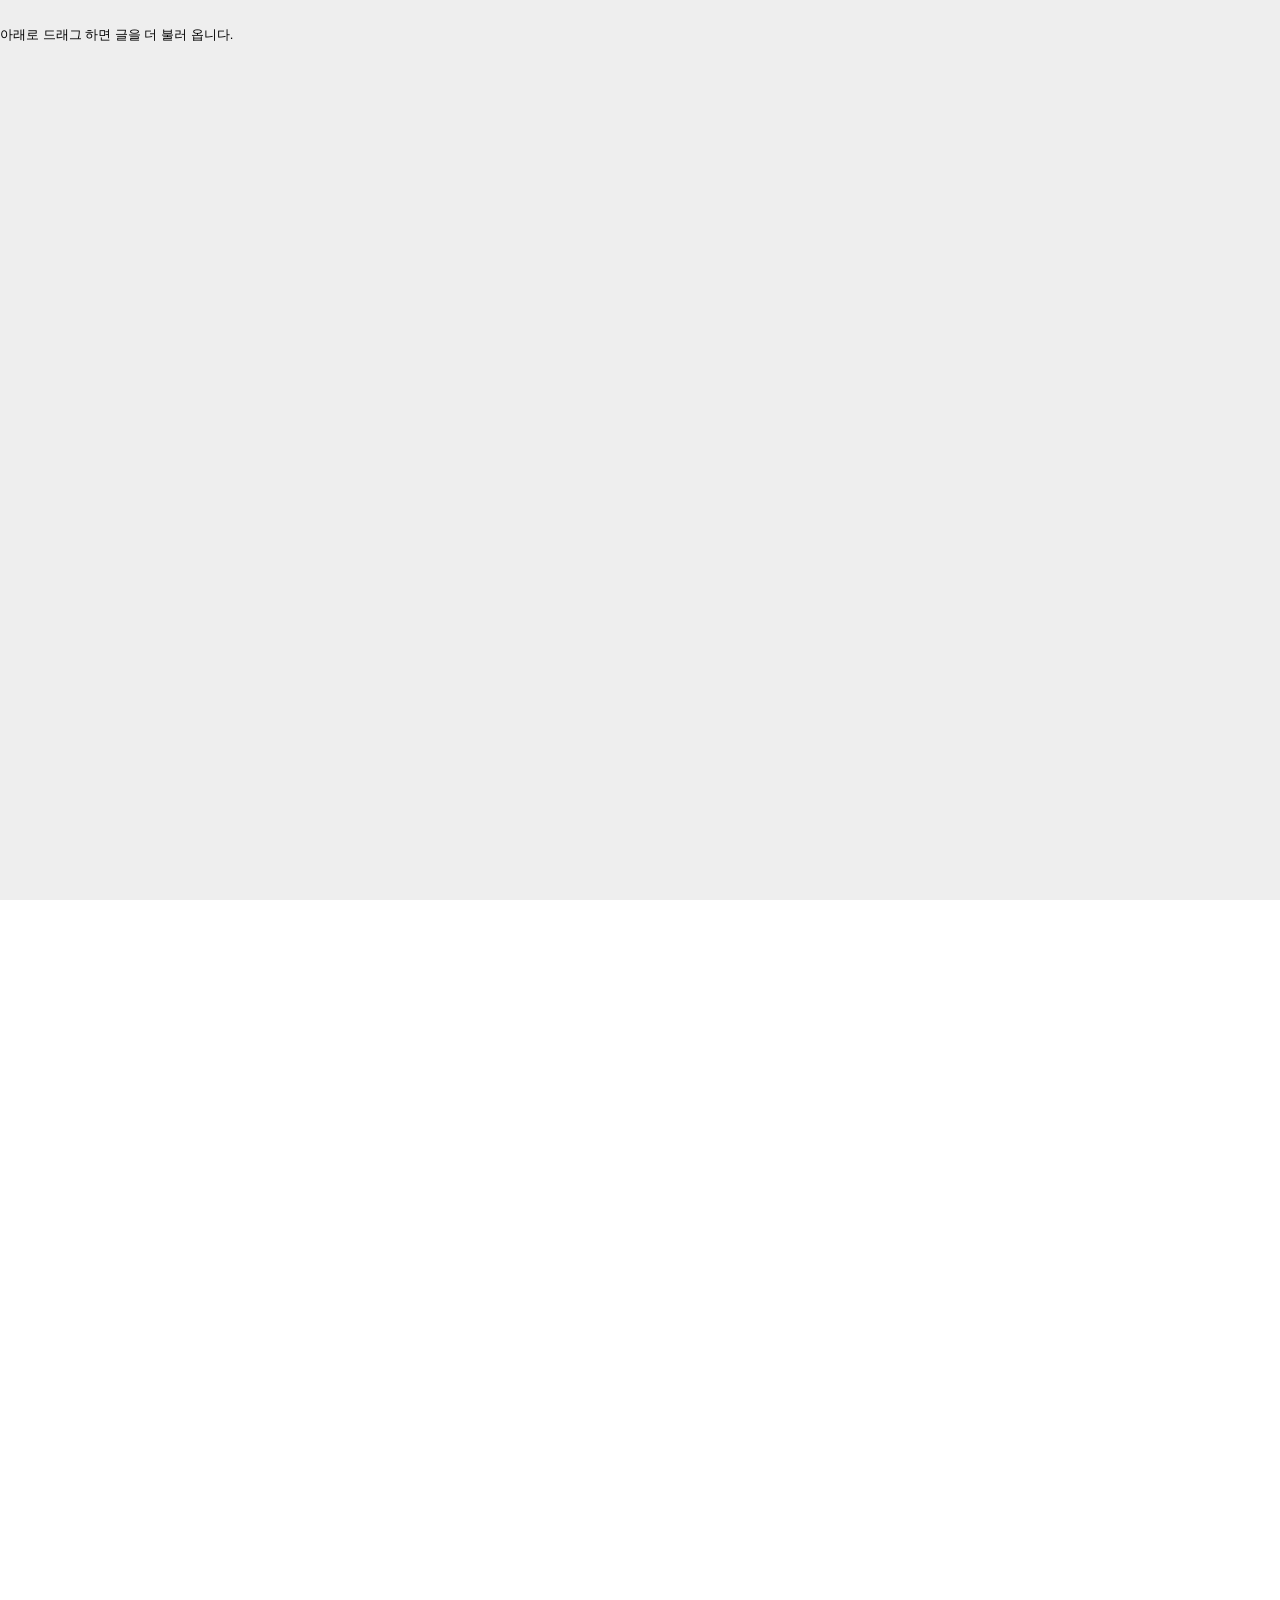
<file: SNS/assets/www/index.html>
<!DOCTYPE html>
<html>
<head>
    <meta http-equiv="Content-Type" content="text/html; charset=utf-8">
    <meta name="viewport" content="width=device-width; initial-scale=1.0; maximum-scale=1.0; minimum-scale=1.0; user-scalable=0;" />
    <link rel="stylesheet" href="./lib/touch/resources/css/sencha-touch.css" type="text/css">      
    <title>List</title>
    <script type="text/javascript" src="./newsfeed/jquery-1.8.3.min.js" charset="utf-8"></script>
	<script type="text/javascript" src="./newsfeed/jquery-2.1.1.min.js" charset="utf-8"></script>
	<script type="text/javascript" src="./newsfeed/jquery-1.10.2.js" charset="utf-8"></script>
    <script type="text/javascript" src="./lib/touch/sencha-touch.js" charset="utf-8"></script>
    <script type="text/javascript" src="./newsfeed/ajax1.js" charset="utf-8"></script>
    <script type="text/javascript" src="./newsfeed/index.js" charset="utf-8"></script>
    <script type="text/javascript" src="common.js" charset="utf-8"></script>
    <script type="text/javascript" src="hybrid.js" charset="utf-8"></script>
    <style type="text/css">
    .btn-custom {
	background-color: hsl(0, 100%, 82%) !important;
	width: 300px;
	height: 50px background-repeat: repeat-x;
	filter: progid:DXImageTransform.Microsoft.gradient(startColorstr="#fecccc",
		endColorstr="#fea3a3");
	background-image: -khtml-gradient(linear, left top, left bottom, from(#fecccc),
		to(#fea3a3));
	background-image: -moz-linear-gradient(top, #fecccc, #fea3a3);
	background-image: -ms-linear-gradient(top, #fecccc, #fea3a3);
	background-image: -webkit-gradient(linear, left top, left bottom, color-stop(0%, #fecccc),
		color-stop(100%, #fea3a3));
	background-image: -webkit-linear-gradient(top, #fecccc, #fea3a3);
	background-image: -o-linear-gradient(top, #fecccc, #fea3a3);
	background-image: linear-gradient(#fecccc, #fea3a3);
	border-color: #fea3a3 #fea3a3 hsl(0, 100%, 80%);
	color: #333 !important;
	text-shadow: 0 1px 1px rgba(255, 255, 255, 0.13);
	-webkit-font-smoothing: antialiased;
	border-radius: 0.5em;
}
    
    </style>


</head>

<body>
<iframe name="junsong" width="0" height="0" src="http://54.178.192.82/homepage/message/dummy.html"></iframe>
<iframe name="sakje" width="0" height="0" src="http://54.178.192.82/homepage/message/dummy.html"></iframe>
<form action="http://54.178.192.82/homepage/REPLYDELETE.board" method="post" name="Raction" target="sakje">
	<input type="hidden" name="action" value="/REPLYDELETE.board" />
	<input type="hidden" name="no" />
</form>
</body>
</html>
</file>
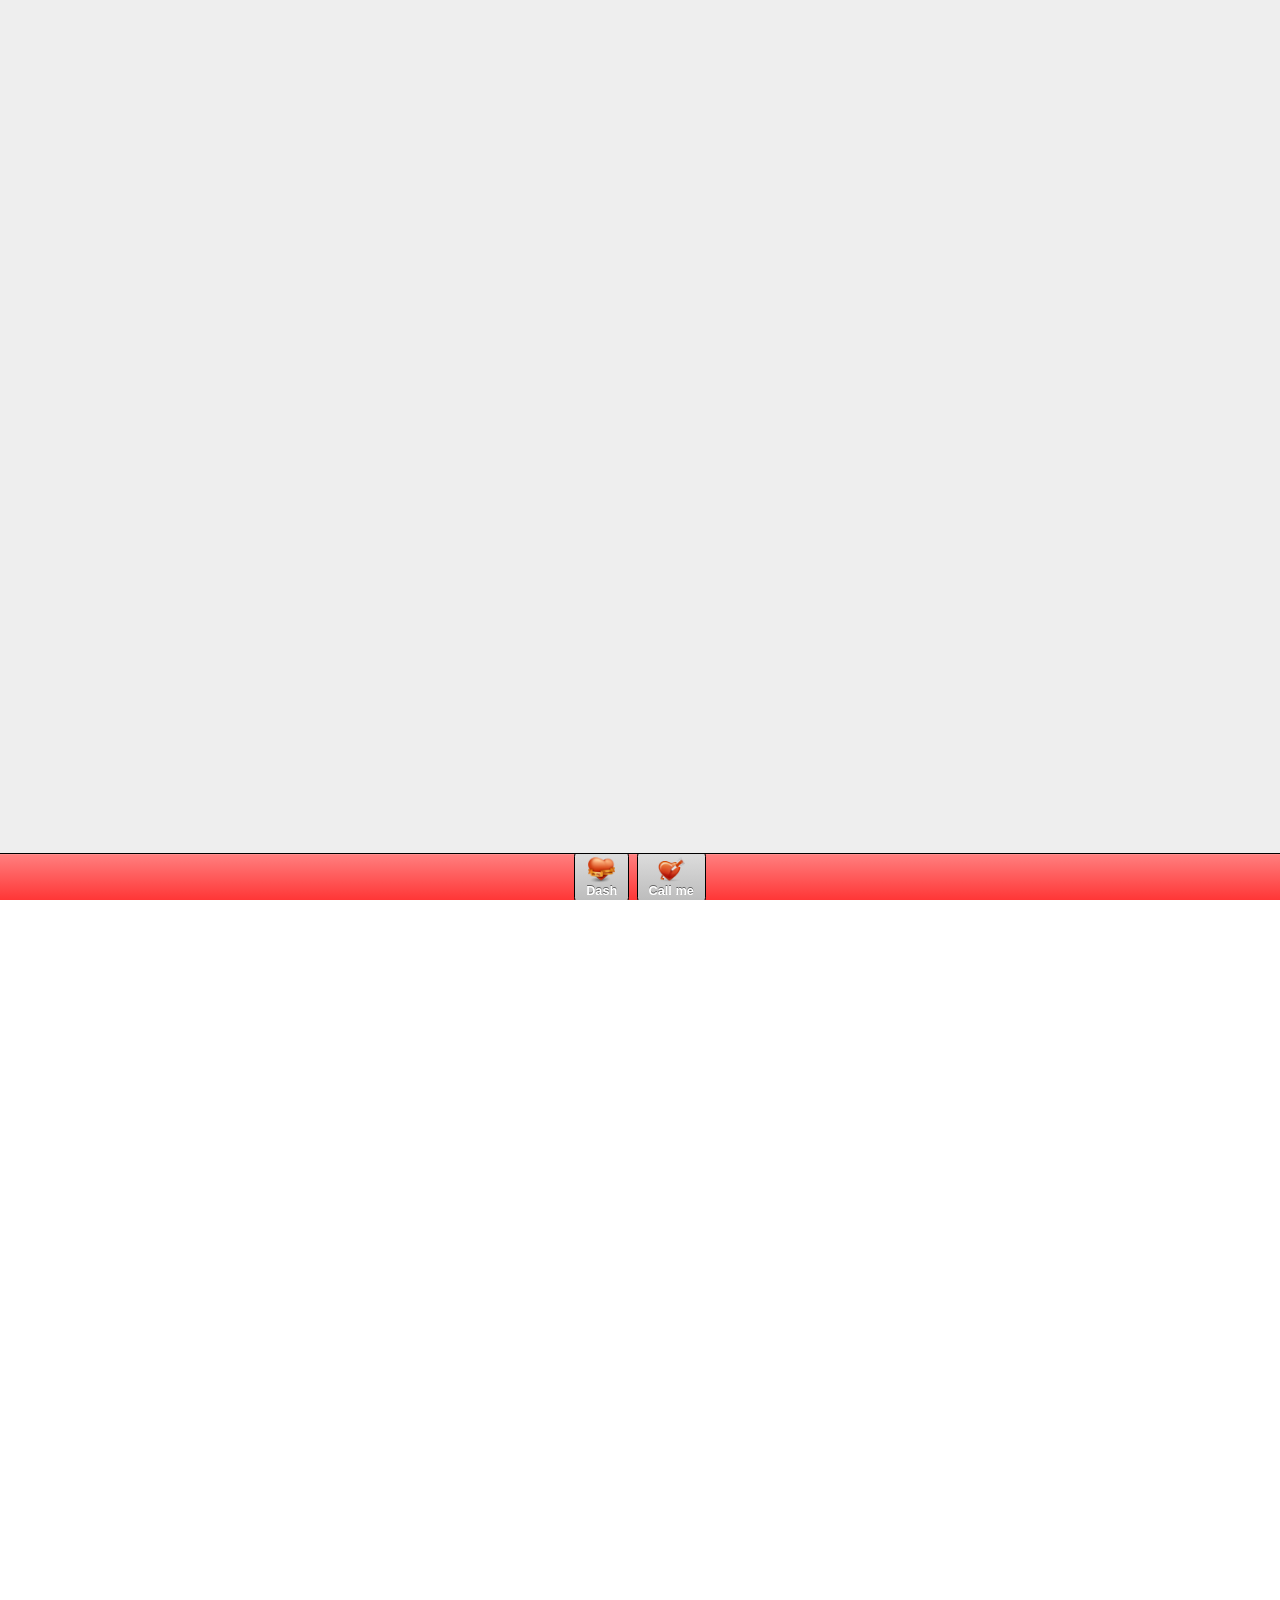
<file: SNS/assets/www/somensome.html>
<!DOCTYPE html>
<html>
<head>
  <meta http-equiv="Content-Type" content="text/html; charset=utf-8" />
  <title>간단한 WEB PROJECT</title>
  <script type="text/javascript" src="http://apis.daum.net/maps/maps3.js?apikey=DAUM_MAPS_DEMO_APIKEY" charset="utf-8"></script> 
  <link rel="stylesheet" href="./lib/touch/resources/css/sencha-touch.css" type="text/css" />
  <script type="text/javascript" src="./lib/touch/sencha-touch-debug.js"></script>
  <script type="text/javascript" src="common.js"></script>
  <script type="text/javascript" src="./somensome/menu1.js"></script>
  <script type="text/javascript" src="./somensome/menu2.js"></script>
  <script type="text/javascript" src="./somensome/menu2_detail.js"></script>
  <script type="text/javascript" src="./somensome/panel_menu.js"></script>
  <script type="text/javascript" src="./somensome/index.js"></script>
  <script type="text/javascript" src="hybrid.js"></script>
</head>
<body>  
</body>
</html>
</file>
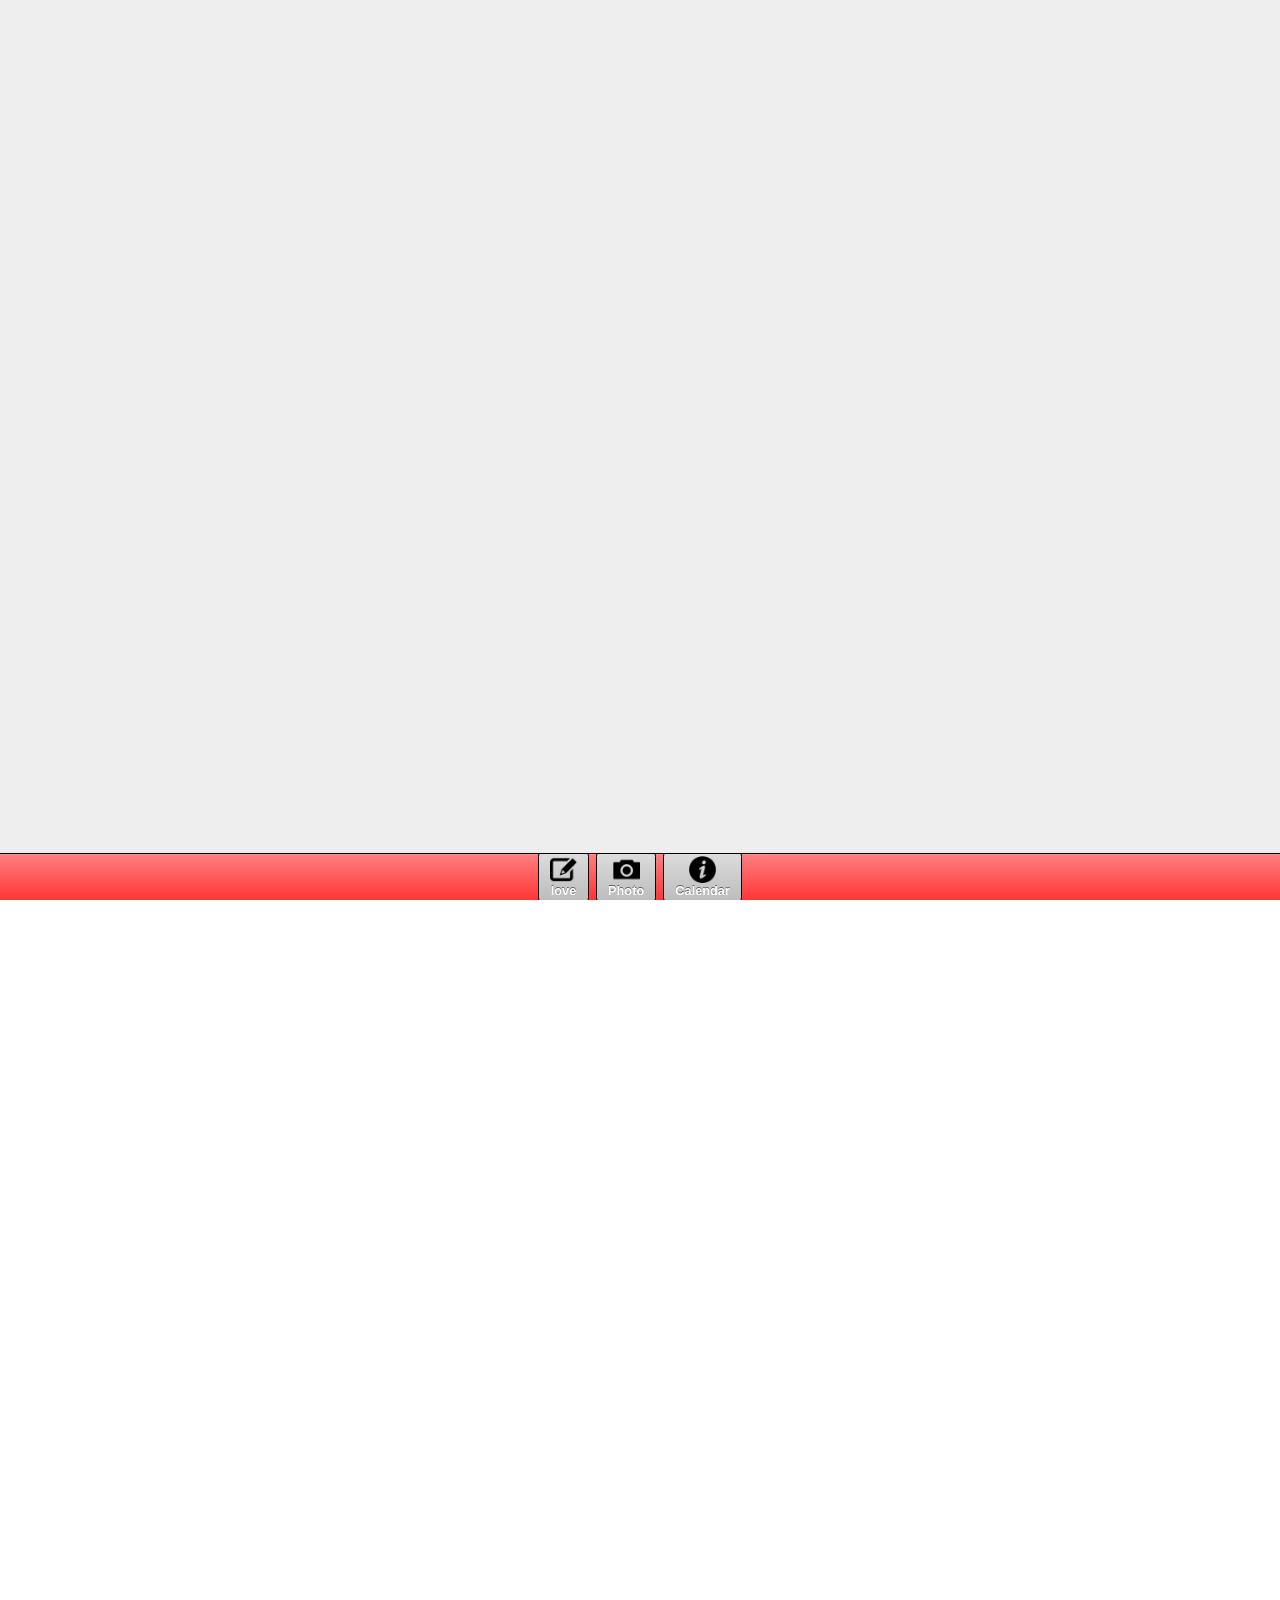
<file: SNS/assets/www/somensome2.html>
<!DOCTYPE html>
<html>
<head>
<meta http-equiv="Content-Type" content="text/html; charset=utf-8" />
<title>간단한 WEB PROJECT</title>
<script type="text/javascript" src="http://apis.daum.net/maps/maps3.js?apikey=DAUM_MAPS_DEMO_APIKEY" charset="utf-8"></script>
<link rel="stylesheet" href="./lib/touch/resources/css/sencha-touch.css" type="text/css" />
<script type="text/javascript" src="./lib/touch/sencha-touch-debug.js"></script>
<script type="text/javascript" src="./somensome2/menu1.js"></script>
<script type="text/javascript" src="./somensome2/menu2.js"></script>
<script type="text/javascript" src="./somensome2/menu3.js"></script>
<script type="text/javascript" src="./somensome2/panel_menu.js"></script>
<script type="text/javascript" src="common.js"></script>
<script type="text/javascript" src="./somensome2/index.js"></script>
<script type="text/javascript" src="hybrid.js"></script>
</head>
<body>
</body>
</html>
</file>
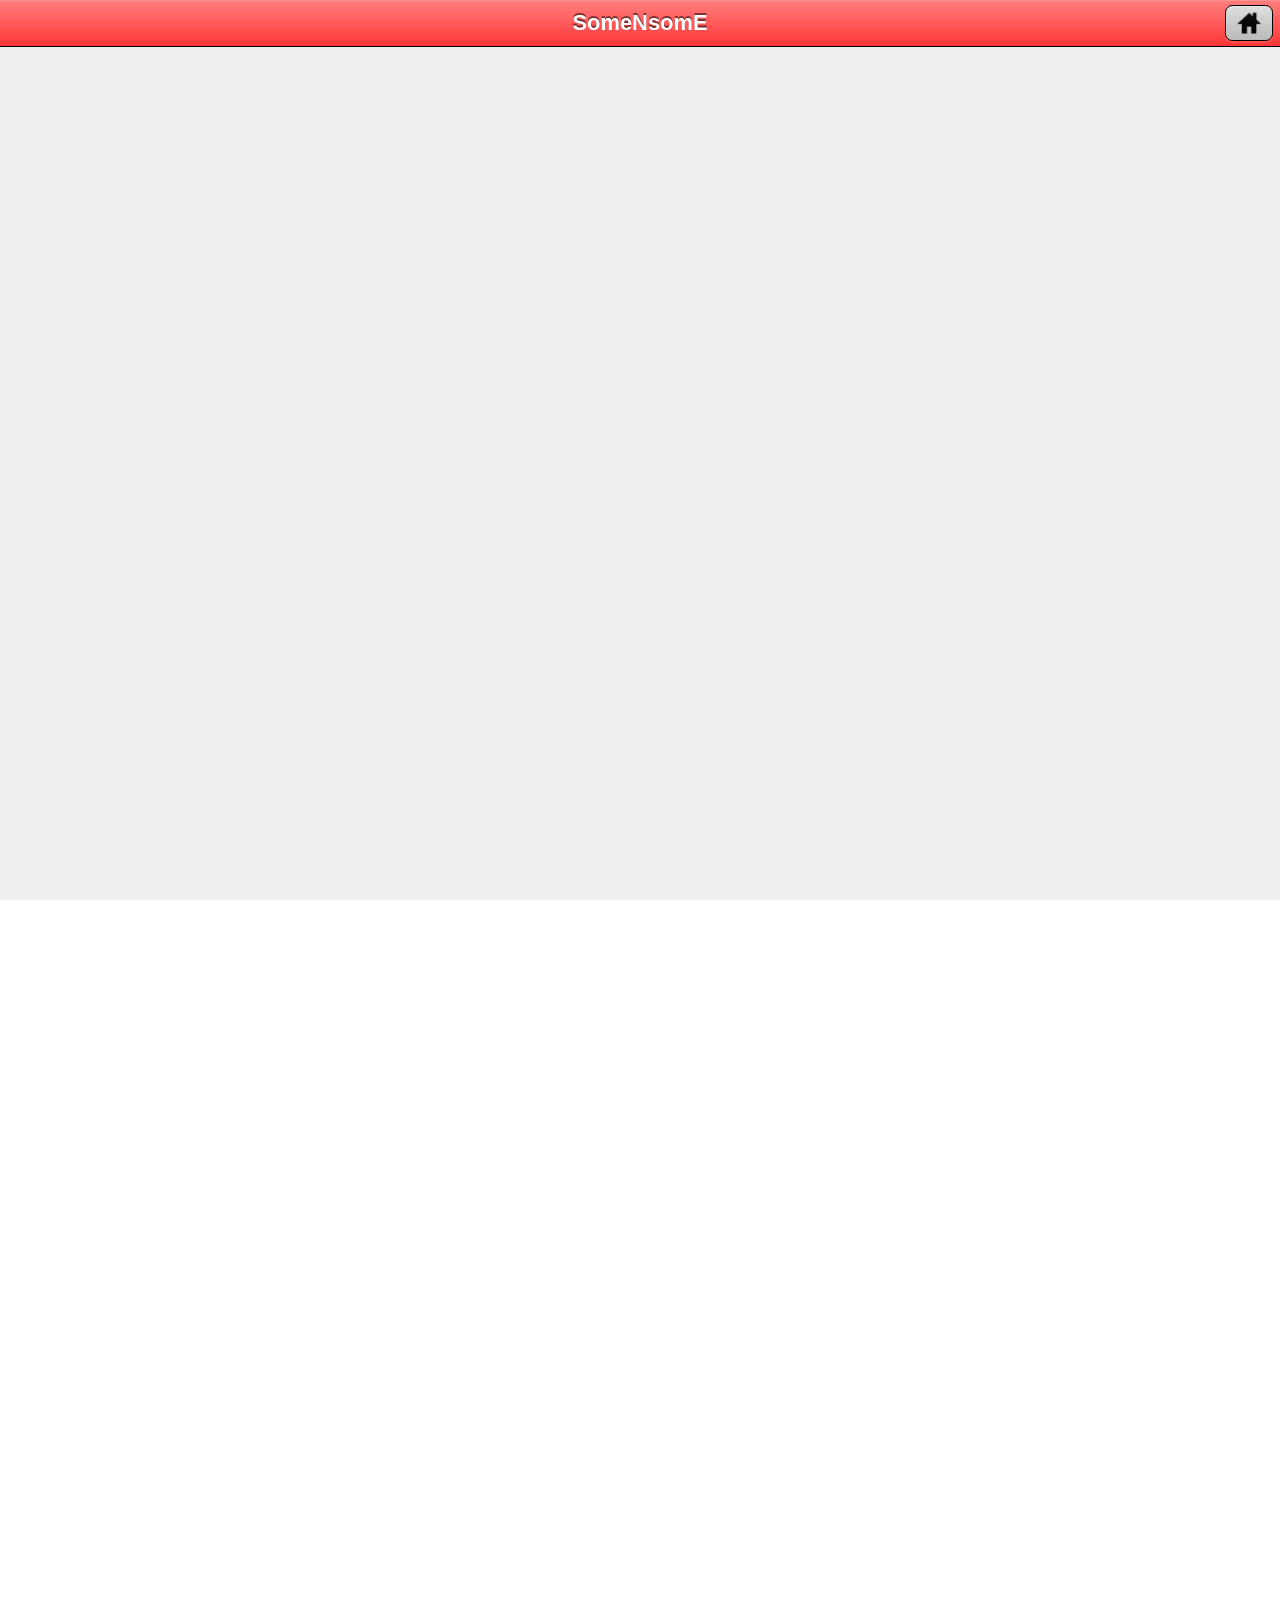
<file: SNS/assets/www/somensome2_1.html>
<!doctype html>
<html>
<head>
    <meta http-equiv="Content-Type" content="text/html; charset=utf-8">	
    <title>Sencha Gallery</title>
    
    <meta name="viewport" content="width=device-width, user-scalable=no, initial-scale=1.0; maximum-scale=1.0; user-scalable=0;" />
    <meta name="apple-mobile-web-app-capable" content="yes" />
    <link rel="apple-touch-icon" href="apple-touch-icon.png" />
    
    <link rel="stylesheet" href="lib/touch/resources/css/sencha-touch.css" type="text/css">
    <link rel="stylesheet" href="public/app.css" type="text/css">
</head>
<body>
    <script type="text/javascript" src="lib/touch/sencha-touch.js"></script>
    <script type="text/javascript" src="lib/touch/pkgs/platform/mvc.js"></script>
    
    <div id="sencha-app">
        <script type="text/javascript" src="app/routes.js"></script>
        <script type="text/javascript" src="app/app.js"></script>
        <!-- Place your view files here -->
        <div id="sencha-views">
            <script type="text/javascript" src="app/views/gallery/AlbumCarouselPanel.js"></script>
            <script type="text/javascript" src="app/views/gallery/AlbumViewPanel.js"></script>
            <script type="text/javascript" src="app/views/gallery/AlbumListPanel.js"></script>
            <script type="text/javascript" src="app/views/Viewport.js"></script>
        </div> 
        
        <!-- Place your model files here -->
        <div id="sencha-models">
            <script type="text/javascript" src="app/models/Image.js"></script>
            <script type="text/javascript" src="app/models/Album.js"></script>
        </div>
        
        <!-- Place your controller files here -->
        <div id="sencha-controllers">
            <script type="text/javascript" src="app/controllers/Album.js"></script>
        </div>
    </div>
</body>
</html>
</file>
<file: SNS/assets/www/lib/touch/resources/css/sencha-touch.css>
body,div,dl,dt,dd,ul,ol,li,h1,h2,h3,h4,h5,h6,pre,code,form,fieldset,legend,input,textarea,p,blockquote,th,td
	{
	margin: 0;
	padding: 0;
}

table {
	border-collapse: collapse;
	border-spacing: 0
}

fieldset,img {
	border: 0
}

address,caption,cite,code,dfn,em,strong,th,var {
	font-style: normal;
	font-weight: normal
}

li {
	list-style: none
}

caption,th {
	text-align: left
}

h1,h2,h3,h4,h5,h6 {
	font-size: 100%;
	font-weight: normal
}

q:before,q:after {
	content: ""
}

abbr,acronym {
	border: 0;
	font-variant: normal
}

sup {
	vertical-align: text-top
}

sub {
	vertical-align: text-bottom
}

input,textarea,select {
	font-family: inherit;
	font-size: inherit;
	font-weight: inherit
}

*:focus {
	outline: none
}

html,body {
	font-family: "Helvetica Neue", HelveticaNeue, "Helvetica-Neue",
		Helvetica, "BBAlpha Sans", sans-serif;
	font-weight: normal;
	position: relative
}

*,*:after,*:before {
	-webkit-box-sizing: border-box;
	box-sizing: border-box;
	-webkit-user-select: none;
	-webkit-text-size-adjust: none;
	-webkit-touch-callout: none;
	-webkit-tap-highlight-color: rgba(0, 0, 0, 0)
}

html,body,.x-body-stretcher {
	width: 100%;
	height: 100%
}

.x-ios.x-tablet .x-landscape * {
	-webkit-text-stroke: 1px transparent
}

body {
	font-size: 104%
}

body.x-ios {
	-webkit-backface-visibility: hidden
}

body.x-android.x-phone {
	font-size: 116%
}

body.x-ios.x-phone {
	font-size: 114%
}

body.x-desktop {
	font-size: 114%
}

input,textarea {
	-webkit-user-select: text
}



.you {color:#333333; font-size:12px; font-family:����,Dotum,AppleGothic,sans-serif,helvetica;}
.you .nick_area{float:left;border:1px solid #888;background:white;}
.you .memotext{float:left;margin:0 0px 0 0px;background:#f5f5f5;border:1px solid #888;}
.you .singo{float:left;width:20px;}

.me {color:#333333; font-size:12px; font-family:����,Dotum,AppleGothic,sans-serif,helvetica;}
.me .nick_area{float:right;border:1px solid #007000;background:#B1E74D;}
.me .memotext{float:right;margin:0 0px 0 0px;background:#B1E74D;border:1px solid #007000;}
.me .singo{display:block;float:right;width:13px;margin:0;padding:0;}

#memo_area{display:inline-block;width:98%;margin:10px 0 10px 0;position:relative;word-wrap: break-word;}
.nick_area{display:inline-block;vertical-align:middle;margin:0 0 0 0;padding:5px;}
.memotext{display:inline-block;padding:5px;line-height:130%;min-width:200px;max-width:265px;}
.date{display:inline-block;color:#666;font-size:11px;margin-top:0px;}

.you .tri{
	float:left;
	margin-top: 3px;
	margin-left: 5px;
    width: 0;
	height: 0;
	border: 6px solid #888;
	border-left-width: 0;
	border-top-color: transparent;
	border-bottom-color: transparent;
}

.you .tri6{
	float:left;
	margin-top: 3px;
	margin-left: 5px;
    width: 0;
	height: 0;
}


.me .tri{
	float:right;
	margin-top: 3px;
	margin-right: 5px;
    width: 0;
	height: 0;
	border: 6px solid #007000;
	border-right-width: 0;
	border-top-color: transparent;
	border-bottom-color: transparent;
}

.you .tri6{
	float:left;
	margin-top: 3px;
	margin-left: 5px;
    width: 0;
	height: 0;
}
.me .tri6{
	float:right;
	margin-top: 3px;
	margin-right: 5px;
    width: 0;
	height: 0;
}

.x-hidden-visibility {
	visibility: hidden !important
}

.x-hidden-display,.x-field-slider .x-field-mask,.x-field-toggle .x-field-mask,.x-field-checkbox .x-field-mask,.x-field-radio .x-field-mask,.x-field-hidden
	{
	display: none !important
}

.x-hidden-offsets {
	position: absolute !important;
	left: -10000em;
	top: -10000em;
	visibility: hidden
}

.x-fullscreen {
	position: absolute !important;
	top: 0px;
	left: 0px
}

.x-desktop .x-body-stretcher {
	margin-bottom: 0px
}

.x-scroller-parent {
	overflow: hidden !important
}

.x-scroller-parent,.x-scroller {
	position: relative
}

.x-ios .x-scroller,.x-ios .x-scroller>* {
	-webkit-transform: translate3d(0, 0, 0)
}

.x-draggable {
	z-index: 1
}

.x-scrollbar {
	position: absolute;
	z-index: 10;
	-webkit-transition-property: opacity;
	-webkit-transition-duration: 250ms;
	-webkit-border-radius: 4px;
	opacity: 0
}

.x-android .x-scrollbar {
	-webkit-transition-property: none;
	-webkit-transition-duration: 0ms;
	-webkit-border-radius: 0px
}

.x-scrollbar-dark {
	background-color: rgba(0, 0, 0, 0.6);
	border: 1px solid rgba(255, 255, 255, 0.2)
}

.x-scrollbar-light {
	background-color: rgba(255, 255, 255, 0.6);
	border: 1px solid rgba(0, 0, 0, 0.2)
}

.x-scrollbar-vertical {
	top: 0;
	right: 4px;
	width: 4px
}

.x-scrollbar-horizontal {
	left: 0;
	bottom: 4px;
	height: 4px
}

.x-mask {
	position: absolute;
	top: 0;
	left: 0;
	z-index: 8000;
	display: -webkit-box;
	display: box;
	-webkit-box-align: center;
	box-align: center;
	-webkit-box-pack: center;
	box-pack: center;
	background: rgba(0, 0, 0, 0.3) center center no-repeat
}

.x-mask.x-mask-gray {
	background-color: rgba(0, 0, 0, 0.5)
}

.x-mask .x-mask-loading {
	display: -webkit-box;
	display: box;
	-webkit-box-orient: vertical;
	box-orient: vertical;
	-webkit-box-align: center;
	box-align: center;
	-webkit-box-pack: center;
	box-pack: center;
	-webkit-border-radius: 0.5em;
	border-radius: 0.5em;
	color: #fff;
	text-align: center;
	padding: .4em;
	font-weight: bold;
	display: block;
	width: 8.5em;
	height: 8.5em;
	background: rgba(0, 0, 0, 0.25)
}

.x-mask .x-loading-spinner {
	margin: 1em auto .2em
}

.x-mask .x-loading-msg {
	font-size: .95em;
	text-shadow: rgba(0, 0, 0, 0.5) 0 -0.08em 0
}

.x-floating {
	position: absolute !important;
	z-index: 10000 !important;
	top: 0;
	left: 0
}

.x-dragging {
	opacity: 0.7
}

.x-panel-list {
	background-color: #bacfe8
}

.x-html {
	-webkit-user-select: auto;
	-webkit-touch-callout: inherit;
	line-height: 1.5;
	color: #333;
	font-size: .8em;
	padding: 1.2em
}

.x-html body {
	line-height: 1.5;
	font-family: "Helvetica Neue", Arial, Helvetica, sans-serif;
	color: #333333;
	font-size: 75%
}

.x-html h1,.x-html h2,.x-html h3,.x-html h4,.x-html h5,.x-html h6 {
	font-weight: normal;
	color: #222222
}

.x-html h1 img,.x-html h2 img,.x-html h3 img,.x-html h4 img,.x-html h5 img,.x-html h6 img
	{
	margin: 0
}

.x-html h1 {
	font-size: 3em;
	line-height: 1;
	margin-bottom: 0.50em
}

.x-html h2 {
	font-size: 2em;
	margin-bottom: 0.75em
}

.x-html h3 {
	font-size: 1.5em;
	line-height: 1;
	margin-bottom: 1.00em
}

.x-html h4 {
	font-size: 1.2em;
	line-height: 1.25;
	margin-bottom: 1.25em
}

.x-html h5 {
	font-size: 1em;
	font-weight: bold;
	margin-bottom: 1.50em
}

.x-html h6 {
	font-size: 1em;
	font-weight: bold
}

.x-html p {
	margin: 0 0 1.5em
}

.x-html p .left {
	display: inline;
	float: left;
	margin: 1.5em 1.5em 1.5em 0;
	padding: 0
}

.x-html p .right {
	display: inline;
	float: right;
	margin: 1.5em 0 1.5em 1.5em;
	padding: 0
}

.x-html a {
	text-decoration: underline;
	color: #0066cc
}

.x-html a:visited {
	color: #004c99
}

.x-html a:focus {
	color: #0099ff
}

.x-html a:hover {
	color: #0099ff
}

.x-html a:active {
	color: #bf00ff
}

.x-html blockquote {
	margin: 1.5em;
	color: #666666;
	font-style: italic
}

.x-html strong,.x-html dfn {
	font-weight: bold
}

.x-html em,.x-html dfn {
	font-style: italic
}

.x-html sup,.x-html sub {
	line-height: 0
}

.x-html abbr,.x-html acronym {
	border-bottom: 1px dotted #666666
}

.x-html address {
	margin: 0 0 1.5em;
	font-style: italic
}

.x-html del {
	color: #666666
}

.x-html pre {
	margin: 1.5em 0;
	white-space: pre
}

.x-html pre,.x-html code,.x-html tt {
	font: 1em "andale mono", "lucida console", monospace;
	line-height: 1.5
}

.x-html li ul,.x-html li ol {
	margin: 0
}

.x-html ul,.x-html ol {
	margin: 0 1.5em 1.5em 0;
	padding-left: 1.5em
}

.x-html ul {
	list-style-type: disc
}

.x-html ol {
	list-style-type: decimal
}

.x-html dl {
	margin: 0 0 1.5em 0
}

.x-html dl dt {
	font-weight: bold
}

.x-html dd {
	margin-left: 1.5em
}

.x-html table {
	margin-bottom: 1.4em;
	width: 100%
}

.x-html th {
	font-weight: bold
}

.x-html thead th {
	background: #c3d9ff
}

.x-html th,.x-html td,.x-html caption {
	padding: 4px 10px 4px 5px
}

.x-html table.striped tr:nth-child(even) td,.x-html table tr.even td {
	background: #e5ecf9
}

.x-html tfoot {
	font-style: italic
}

.x-html caption {
	background: #eeeeee
}

.x-html .quiet {
	color: #666666
}

.x-html .loud {
	color: #111111
}

.x-html ul li {
	list-style-type: circle
}

.x-html ol li {
	list-style-type: decimal
}

.x-video {
	background-color: #000
}

.x-sortable .x-dragging {
	opacity: 1;
	z-index: 5
}

.x-fullscreen {
	background: #eeeeee
}

.x-map {
	background-color: #edeae2;
	width: 100%;
	height: 100%
}

.x-mask-map {
	background: transparent !important
}

.x-panel,.x-panel-body {
	position: relative
}

.x-floating.x-panel,.x-floating.x-carousel {
	padding: 6px;
	-webkit-border-radius: 0.3em;
	border-radius: 0.3em;
	-webkit-box-shadow: rgba(0, 0, 0, 0.8) 0 0.2em 0.6em;
	background-color: black;
	background-image: none
}

.x-floating.x-panel.x-panel-light,.x-floating.x-carousel.x-panel-light {
	background-color: #354f6e;
	background-image: none
}

.x-floating .x-panel-body,.x-floating .x-carousel-body {
	background-color: #fff;
	-webkit-border-radius: 0.3em;
	border-radius: 0.3em
}

.x-anchor {
	width: 1.631em;
	height: 0.7em;
	position: absolute;
	z-index: 1;
	-webkit-mask: 0 0
		url('[data-uri]')
		no-repeat;
	-webkit-mask-size: 1.631em 0.7em;
	overflow: hidden;
	background-color: black
}

.x-anchor.x-anchor-bottom {
	-webkit-transform: rotate(180deg);
	background-color: black
}

.x-anchor.x-anchor-left {
	-webkit-transform: rotate(270deg)
}

.x-anchor.x-anchor-right {
	-webkit-transform: rotate(90deg)
}

.x-floating.x-panel-light:after {
	background-color: #354f6e
}

.x-button {
	-webkit-background-clip: padding;
	background-clip: padding-box;
	-webkit-border-radius: 0.4em;
	border-radius: 0.4em;
	display: -webkit-box;
	display: box;
	-webkit-box-align: center;
	box-align: center;
	min-height: 1.8em;
	padding: .3em .6em;
	position: relative;
	overflow: hidden
}

.x-button,.x-toolbar .x-button {
	border: 0.1em solid #999999;
	border-top-color: #a6a6a6;
	color: black;
	text-shadow: rgba(255, 255, 255, 0.25) 0 0.08em 0;
	-webkit-box-shadow: rgba(255, 255, 255, 0.1) 0 0.1em 0
}

.x-button.x-button-back:before,.x-button.x-button-forward:before,.x-toolbar .x-button.x-button-back:before,.x-toolbar .x-button.x-button-forward:before
	{
	background: #999999
}

.x-button,.x-button.x-button-back:after,.x-button.x-button-forward:after,.x-toolbar .x-button,.x-toolbar .x-button.x-button-back:after,.x-toolbar .x-button.x-button-forward:after
	{
	background-color: #cccccc;
	background-image: -webkit-gradient(linear, 50% 0%, 50% 100%, color-stop(0%, #ffffff),
		color-stop(2%, #dedede), color-stop(100%, #bababa));
	background-image: linear-gradient(#ffffff, #dedede 2%, #bababa)
}

.x-button img.x-icon-mask,.x-toolbar .x-button img.x-icon-mask {
	background-color: black;
	background-image: -webkit-gradient(linear, 50% 0%, 50% 100%, color-stop(0%, #4d4d4d),
		color-stop(2%, #121212), color-stop(100%, #000000));
	background-image: linear-gradient(#4d4d4d, #121212 2%, #000000)
}

.x-button.x-button-pressed,.x-button.x-button-active,.x-toolbar .x-button.x-button-pressed,.x-toolbar .x-button.x-button-active
	{
	-webkit-box-shadow: inset #aaa1a1 0 0 0.1em, rgba(255, 255, 255, 0.1) 0
		0.1em 0
}

.x-button.x-button-pressed,.x-button.x-button-pressed:after,.x-button.x-button-active,.x-button.x-button-active:after,.x-toolbar .x-button.x-button-pressed,.x-toolbar .x-button.x-button-pressed:after,.x-toolbar .x-button.x-button-active,.x-toolbar .x-button.x-button-active:after
	{
	background-color: #bababa;
	background-image: -webkit-gradient(linear, 50% 0%, 50% 100%, color-stop(0%, #a1a1a1),
		color-stop(10%, #adadad), color-stop(65%, #bababa),
		color-stop(100%, #bbbbbb));
	background-image: linear-gradient(#a1a1a1, #adadad 10%, #bababa 65%, #bbbbbb)
}

.x-button img {
	width: 2.1em;
	height: 2.1em;
	background-repeat: no-repeat;
	background-position: center;
	display: block
}

.x-button img.x-icon-mask {
	width: 1.3em;
	height: 1.3em;
	-webkit-mask-size: 1.3em
}

.x-button.x-item-disabled .x-button-label,.x-button.x-item-disabled .x-hasbadge .x-badge,.x-hasbadge .x-button.x-item-disabled .x-badge,.x-button.x-item-disabled img
	{
	opacity: .5
}

.x-button-round,.x-button.x-button-action-round,.x-button.x-button-confirm-round,.x-button.x-button-decline-round
	{
	-webkit-border-radius: 0.9em;
	border-radius: 0.9em;
	padding: 0.1em 0.9em
}

.x-button-small,.x-button.x-button-action-small,.x-button.x-button-confirm-small,.x-button.x-button-decline-small,.x-toolbar .x-button-small,.x-toolbar .x-button.x-button-action-small,.x-toolbar .x-button.x-button-confirm-small,.x-toolbar .x-button.x-button-decline-small
	{
	-webkit-border-radius: 0.3em;
	border-radius: 0.3em;
	padding: .2em .4em;
	min-height: 0
}

.x-button-small .x-button-label,.x-button.x-button-action-small .x-button-label,.x-button.x-button-confirm-small .x-button-label,.x-button.x-button-decline-small .x-button-label,.x-button-small .x-hasbadge .x-badge,.x-hasbadge .x-button-small .x-badge,.x-button.x-button-action-small .x-hasbadge .x-badge,.x-hasbadge .x-button.x-button-action-small .x-badge,.x-button.x-button-confirm-small .x-hasbadge .x-badge,.x-hasbadge .x-button.x-button-confirm-small .x-badge,.x-button.x-button-decline-small .x-hasbadge .x-badge,.x-hasbadge .x-button.x-button-decline-small .x-badge,.x-toolbar .x-button-small .x-button-label,.x-toolbar .x-button.x-button-action-small .x-button-label,.x-toolbar .x-button.x-button-confirm-small .x-button-label,.x-toolbar .x-button.x-button-decline-small .x-button-label,.x-toolbar .x-button-small .x-hasbadge .x-badge,.x-hasbadge .x-toolbar .x-button-small .x-badge,.x-toolbar .x-button.x-button-action-small .x-hasbadge .x-badge,.x-hasbadge .x-toolbar .x-button.x-button-action-small .x-badge,.x-toolbar .x-button.x-button-confirm-small .x-hasbadge .x-badge,.x-hasbadge .x-toolbar .x-button.x-button-confirm-small .x-badge,.x-toolbar .x-button.x-button-decline-small .x-hasbadge .x-badge,.x-hasbadge .x-toolbar .x-button.x-button-decline-small .x-badge
	{
	font-size: .6em
}

.x-button-small img,.x-button.x-button-action-small img,.x-button.x-button-confirm-small img,.x-button.x-button-decline-small img,.x-toolbar .x-button-small img,.x-toolbar .x-button.x-button-action-small img,.x-toolbar .x-button.x-button-confirm-small img,.x-toolbar .x-button.x-button-decline-small img
	{
	width: .75em;
	height: .75em
}

.x-iconalign-left,.x-icon-align-right {
	-webkit-box-orient: horizontal;
	box-orient: horizontal;
	-webkit-box-direction: reverse;
	box-direction: reverse
}

.x-iconalign-top,.x-iconalign-bottom {
	-webkit-box-orient: vertical;
	box-orient: vertical
}

.x-iconalign-bottom,.x-iconalign-right {
	-webkit-box-direction: normal;
	box-direction: normal
}

.x-iconalign-left,.x-iconalign-top {
	-webkit-box-direction: reverse;
	box-direction: reverse
}

.x-iconalign-left .x-button-label,.x-iconalign-left .x-hasbadge .x-badge,.x-hasbadge .x-iconalign-left .x-badge
	{
	margin-left: 0.3em
}

.x-iconalign-right .x-button-label,.x-iconalign-right .x-hasbadge .x-badge,.x-hasbadge .x-iconalign-right .x-badge
	{
	margin-right: 0.3em
}

.x-button-label,.x-hasbadge .x-badge {
	-webkit-box-flex: 1;
	box-flex: 1;
	-webkit-box-align: center;
	box-align: center;
	white-space: nowrap;
	text-overflow: ellipsis;
	text-align: center;
	font-weight: bold;
	line-height: 1.2em;
	display: block;
	overflow: hidden
}

.x-toolbar .x-button {
	margin: 0 .2em;
	padding: .3em .6em
}

.x-toolbar .x-button .x-button-label,.x-toolbar .x-button .x-hasbadge .x-badge,.x-hasbadge .x-toolbar .x-button .x-badge
	{
	font-size: .7em
}

.x-button-forward,.x-button-back {
	position: relative;
	overflow: visible;
	height: 1.8em;
	z-index: 1
}

.x-button-forward:before,.x-button-forward:after,.x-button-back:before,.x-button-back:after
	{
	content: "";
	position: absolute;
	width: 0.773em;
	height: 1.8em;
	top: -0.1em;
	left: auto;
	z-index: 2;
	-webkit-mask: 0.145em 0
		url('[data-uri]')
		no-repeat;
	-webkit-mask-size: 0.773em 1.8em;
	overflow: hidden
}

.x-button-back,.x-toolbar .x-button-back {
	margin-left: 0.828em;
	padding-left: .4em
}

.x-button-back:before,.x-toolbar .x-button-back:before {
	left: -0.693em
}

.x-button-back:after,.x-toolbar .x-button-back:after {
	left: -0.628em
}

.x-button-forward,.x-toolbar .x-button-forward {
	margin-right: 0.828em;
	padding-right: .4em
}

.x-button-forward:before,.x-button-forward:after,.x-toolbar .x-button-forward:before,.x-toolbar .x-button-forward:after
	{
	-webkit-mask: -0.145em 0
		url('[data-uri]')
		no-repeat
}

.x-button-forward:before,.x-toolbar .x-button-forward:before {
	right: -0.693em
}

.x-button-forward:after,.x-toolbar .x-button-forward:after {
	right: -0.628em
}

.x-button.x-button-plain,.x-toolbar .x-button.x-button-plain {
	background: none;
	border: 0 none;
	-webkit-box-shadow: none;
	box-shadow: none;
	-webkit-border-radius: none;
	border-radius: none;
	min-height: 0;
	text-shadow: none;
	height: auto;
	line-height: auto;
	margin: -1.5em -0.5em;
	padding: 1.3em 1em;
	height: 1.8em
}

.x-button.x-button-plain>*,.x-toolbar .x-button.x-button-plain>* {
	overflow: visible;
	margin-top: -0.75em
}

.x-button.x-button-plain img,.x-toolbar .x-button.x-button-plain img {
	-webkit-mask-size: 1.4em;
	width: 1.4em;
	height: 1.4em
}

.x-button.x-button-plain.x-button-pressed,.x-toolbar .x-button.x-button-plain.x-button-pressed
	{
	background: none;
	-webkit-box-shadow: none;
	background-image: -webkit-gradient(radial, 50% 50%, 0, 50% 50%, 24, color-stop(0%, rgba(119
		, 178, 248, 0.7)), color-stop(100%, rgba(119, 178, 248, 0)));
	background-image: radial-gradient(rgba(119, 178, 248, 0.7),
		rgba(119, 178, 248, 0) 24px)
}

.x-button.x-button-plain.x-button-pressed img,.x-toolbar .x-button.x-button-plain.x-button-pressed img
	{
	background-color: white;
	background-image: -webkit-gradient(linear, 50% 0%, 50% 100%, color-stop(0%, #e6e6e6),
		color-stop(10%, #f2f2f2), color-stop(65%, #ffffff),
		color-stop(100%, #ffffff));
	background-image: linear-gradient(#e6e6e6, #f2f2f2 10%, #ffffff 65%, #ffffff)
}

.x-segmentedbutton .x-button {
	-webkit-border-radius: 0;
	border-radius: 0;
	margin: 0
}

.x-segmentedbutton .x-button:first-child {
	-webkit-border-top-left-radius: 0.4em;
	border-top-left-radius: 0.4em;
	-webkit-border-bottom-left-radius: 0.4em;
	border-bottom-left-radius: 0.4em
}

.x-segmentedbutton .x-button:last-child {
	-webkit-border-top-right-radius: 0.4em;
	border-top-right-radius: 0.4em;
	-webkit-border-bottom-right-radius: 0.4em;
	border-bottom-right-radius: 0.4em
}

.x-segmentedbutton .x-button:not (:first-child ){
	border-left: 0
}

.x-hasbadge {
	overflow: visible
}

.x-hasbadge .x-badge {
	-webkit-border-radius: 1em;
	border-radius: 1em;
	-webkit-background-clip: padding;
	background-clip: padding-box;
	padding: .15em .25em;
	z-index: 30;
	text-shadow: rgba(0, 0, 0, 0.5) 0 -0.08em 0;
	-webkit-box-shadow: #000 0 .1em .2em;
	overflow: hidden;
	color: #fff;
	border: 2px solid #fff;
	position: absolute;
	width: auto;
	min-width: 2em;
	height: 2em;
	line-height: 1.2em;
	font-size: .6em;
	top: -0.15em;
	right: 0px;
	max-width: 100%;
	background-color: #990000;
	background-image: -webkit-gradient(linear, 50% 0%, 50% 100%, color-stop(0%, #e60000),
		color-stop(50%, #b30000), color-stop(51%, #990000),
		color-stop(100%, #800000));
	background-image: linear-gradient(#e60000, #b30000 50%, #990000 51%, #800000);
	display: inline-block
}

.x-tab img.action,.x-button img.x-icon-mask.action {
	-webkit-mask-image:
		url('[data-uri]')
}

.x-tab img.add,.x-button img.x-icon-mask.add {
	-webkit-mask-image:
		url('[data-uri]')
}

.x-tab img.arrow_down,.x-button img.x-icon-mask.arrow_down {
	-webkit-mask-image:
		url('[data-uri]')
}

.x-tab img.arrow_left,.x-button img.x-icon-mask.arrow_left {
	-webkit-mask-image:
		url('[data-uri]')
}

.x-tab img.arrow_right,.x-button img.x-icon-mask.arrow_right {
	-webkit-mask-image:
		url('[data-uri]')
}

.x-tab img.arrow_up,.x-button img.x-icon-mask.arrow_up {
	-webkit-mask-image:
		url('[data-uri]')
}

.x-tab img.compose,.x-button img.x-icon-mask.compose {
	-webkit-mask-image:
		url('[data-uri]')
}

.x-tab img.delete,.x-button img.x-icon-mask.delete {
	-webkit-mask-image:
		url('[data-uri]')
}

.x-tab img.organize,.x-button img.x-icon-mask.organize {
	-webkit-mask-image:
		url('[data-uri]')
}

.x-tab img.refresh,.x-button img.x-icon-mask.refresh {
	-webkit-mask-image:
		url('[data-uri]')
}

.x-tab img.reply,.x-button img.x-icon-mask.reply {
	-webkit-mask-image:
		url('[data-uri]')
}

.x-tab img.search,.x-button img.x-icon-mask.search {
	-webkit-mask-image:
		url('[data-uri]')
}

.x-tab img.settings,.x-button img.x-icon-mask.settings {
	-webkit-mask-image:
		url('[data-uri]')
}

.x-tab img.star,.x-button img.x-icon-mask.star {
	-webkit-mask-image:
		url('[data-uri]')
}

.x-tab img.trash,.x-button img.x-icon-mask.trash {
	-webkit-mask-image:
		url('[data-uri]')
}

.x-tab img.maps,.x-button img.x-icon-mask.maps {
	-webkit-mask-image:
		url('[data-uri]')
}

.x-tab img.locate,.x-button img.x-icon-mask.locate {
	-webkit-mask-image:
		url('[data-uri]')
}

.x-tab img.home,.x-button img.x-icon-mask.home {
	-webkit-mask-image:
		url('[data-uri]')
}

.x-button.x-button-action,.x-toolbar .x-button.x-button-action,.x-button.x-button-action-round,.x-toolbar .x-button.x-button-action-round,.x-button.x-button-action-small,.x-toolbar .x-button.x-button-action-small
	{
	border: 0.1em solid #010509;
	border-top-color: #021022;
	color: white;
	text-shadow: rgba(0, 0, 0, 0.5) 0 -0.08em 0;
	-webkit-box-shadow: rgba(255, 255, 255, 0.1) 0 0.1em 0
}

.x-button.x-button-action.x-button-back:before,.x-button.x-button-action.x-button-forward:before,.x-toolbar .x-button.x-button-action.x-button-back:before,.x-toolbar .x-button.x-button-action.x-button-forward:before,.x-button.x-button-action-round.x-button-back:before,.x-button.x-button-action-round.x-button-forward:before,.x-toolbar .x-button.x-button-action-round.x-button-back:before,.x-toolbar .x-button.x-button-action-round.x-button-forward:before,.x-button.x-button-action-small.x-button-back:before,.x-button.x-button-action-small.x-button-forward:before,.x-toolbar .x-button.x-button-action-small.x-button-back:before,.x-toolbar .x-button.x-button-action-small.x-button-forward:before
	{
	background: #010509
}

.x-button.x-button-action,.x-button.x-button-action.x-button-back:after,.x-button.x-button-action.x-button-forward:after,.x-toolbar .x-button.x-button-action,.x-toolbar .x-button.x-button-action.x-button-back:after,.x-toolbar .x-button.x-button-action.x-button-forward:after,.x-button.x-button-action-round,.x-button.x-button-action-round.x-button-back:after,.x-button.x-button-action-round.x-button-forward:after,.x-toolbar .x-button.x-button-action-round,.x-toolbar .x-button.x-button-action-round.x-button-back:after,.x-toolbar .x-button.x-button-action-round.x-button-forward:after,.x-button.x-button-action-small,.x-button.x-button-action-small.x-button-back:after,.x-button.x-button-action-small.x-button-forward:after,.x-toolbar .x-button.x-button-action-small,.x-toolbar .x-button.x-button-action-small.x-button-back:after,.x-toolbar .x-button.x-button-action-small.x-button-forward:after
	{
	background-color: #06346a;
	background-image: -webkit-gradient(linear, 50% 0%, 50% 100%, color-stop(0%, #167bf3),
		color-stop(2%, #07448c), color-stop(100%, #042348));
	background-image: linear-gradient(#167bf3, #07448c 2%, #042348)
}

.x-button.x-button-action img.x-icon-mask,.x-toolbar .x-button.x-button-action img.x-icon-mask,.x-button.x-button-action-round img.x-icon-mask,.x-toolbar .x-button.x-button-action-round img.x-icon-mask,.x-button.x-button-action-small img.x-icon-mask,.x-toolbar .x-button.x-button-action-small img.x-icon-mask
	{
	background-color: white;
	background-image: -webkit-gradient(linear, 50% 0%, 50% 100%, color-stop(0%, #ffffff),
		color-stop(2%, #ffffff), color-stop(100%, #ddecfd));
	background-image: linear-gradient(#ffffff, #ffffff 2%, #ddecfd)
}

.x-button.x-button-action.x-button-pressed,.x-button.x-button-action.x-button-active,.x-toolbar .x-button.x-button-action.x-button-pressed,.x-toolbar .x-button.x-button-action.x-button-active,.x-button.x-button-action-round.x-button-pressed,.x-button.x-button-action-round.x-button-active,.x-toolbar .x-button.x-button-action-round.x-button-pressed,.x-toolbar .x-button.x-button-action-round.x-button-active,.x-button.x-button-action-small.x-button-pressed,.x-button.x-button-action-small.x-button-active,.x-toolbar .x-button.x-button-action-small.x-button-pressed,.x-toolbar .x-button.x-button-action-small.x-button-active
	{
	-webkit-box-shadow: inset #011023 0 0 0.1em, rgba(255, 255, 255, 0.1) 0
		0.1em 0
}

.x-button.x-button-action.x-button-pressed,.x-button.x-button-action.x-button-pressed:after,.x-button.x-button-action.x-button-active,.x-button.x-button-action.x-button-active:after,.x-toolbar .x-button.x-button-action.x-button-pressed,.x-toolbar .x-button.x-button-action.x-button-pressed:after,.x-toolbar .x-button.x-button-action.x-button-active,.x-toolbar .x-button.x-button-action.x-button-active:after,.x-button.x-button-action-round.x-button-pressed,.x-button.x-button-action-round.x-button-pressed:after,.x-button.x-button-action-round.x-button-active,.x-button.x-button-action-round.x-button-active:after,.x-toolbar .x-button.x-button-action-round.x-button-pressed,.x-toolbar .x-button.x-button-action-round.x-button-pressed:after,.x-toolbar .x-button.x-button-action-round.x-button-active,.x-toolbar .x-button.x-button-action-round.x-button-active:after,.x-button.x-button-action-small.x-button-pressed,.x-button.x-button-action-small.x-button-pressed:after,.x-button.x-button-action-small.x-button-active,.x-button.x-button-action-small.x-button-active:after,.x-toolbar .x-button.x-button-action-small.x-button-pressed,.x-toolbar .x-button.x-button-action-small.x-button-pressed:after,.x-toolbar .x-button.x-button-action-small.x-button-active,.x-toolbar .x-button.x-button-action-small.x-button-active:after
	{
	background-color: #042348;
	background-image: -webkit-gradient(linear, 50% 0%, 50% 100%, color-stop(0%, #010c18),
		color-stop(10%, #031730), color-stop(65%, #042348),
		color-stop(100%, #04244b));
	background-image: linear-gradient(#010c18, #031730 10%, #042348 65%, #04244b)
}

.x-button.x-button-confirm,.x-toolbar .x-button.x-button-confirm,.x-button.x-button-confirm-round,.x-toolbar .x-button.x-button-confirm-round,.x-button.x-button-confirm-small,.x-toolbar .x-button.x-button-confirm-small
	{
	border: 0.1em solid #263501;
	border-top-color: #374e02;
	color: white;
	text-shadow: rgba(0, 0, 0, 0.5) 0 -0.08em 0;
	-webkit-box-shadow: rgba(255, 255, 255, 0.1) 0 0.1em 0
}

.x-button.x-button-confirm.x-button-back:before,.x-button.x-button-confirm.x-button-forward:before,.x-toolbar .x-button.x-button-confirm.x-button-back:before,.x-toolbar .x-button.x-button-confirm.x-button-forward:before,.x-button.x-button-confirm-round.x-button-back:before,.x-button.x-button-confirm-round.x-button-forward:before,.x-toolbar .x-button.x-button-confirm-round.x-button-back:before,.x-toolbar .x-button.x-button-confirm-round.x-button-forward:before,.x-button.x-button-confirm-small.x-button-back:before,.x-button.x-button-confirm-small.x-button-forward:before,.x-toolbar .x-button.x-button-confirm-small.x-button-back:before,.x-toolbar .x-button.x-button-confirm-small.x-button-forward:before
	{
	background: #263501
}

.x-button.x-button-confirm,.x-button.x-button-confirm.x-button-back:after,.x-button.x-button-confirm.x-button-forward:after,.x-toolbar .x-button.x-button-confirm,.x-toolbar .x-button.x-button-confirm.x-button-back:after,.x-toolbar .x-button.x-button-confirm.x-button-forward:after,.x-button.x-button-confirm-round,.x-button.x-button-confirm-round.x-button-back:after,.x-button.x-button-confirm-round.x-button-forward:after,.x-toolbar .x-button.x-button-confirm-round,.x-toolbar .x-button.x-button-confirm-round.x-button-back:after,.x-toolbar .x-button.x-button-confirm-round.x-button-forward:after,.x-button.x-button-confirm-small,.x-button.x-button-confirm-small.x-button-back:after,.x-button.x-button-confirm-small.x-button-forward:after,.x-toolbar .x-button.x-button-confirm-small,.x-toolbar .x-button.x-button-confirm-small.x-button-back:after,.x-toolbar .x-button.x-button-confirm-small.x-button-forward:after
	{
	background-color: #6c9804;
	background-image: -webkit-gradient(linear, 50% 0%, 50% 100%, color-stop(0%, #c2fa3b),
		color-stop(2%, #85bb05), color-stop(100%, #547503));
	background-image: linear-gradient(#c2fa3b, #85bb05 2%, #547503)
}

.x-button.x-button-confirm img.x-icon-mask,.x-toolbar .x-button.x-button-confirm img.x-icon-mask,.x-button.x-button-confirm-round img.x-icon-mask,.x-toolbar .x-button.x-button-confirm-round img.x-icon-mask,.x-button.x-button-confirm-small img.x-icon-mask,.x-toolbar .x-button.x-button-confirm-small img.x-icon-mask
	{
	background-color: white;
	background-image: -webkit-gradient(linear, 50% 0%, 50% 100%, color-stop(0%, #ffffff),
		color-stop(2%, #ffffff), color-stop(100%, #f4fedc));
	background-image: linear-gradient(#ffffff, #ffffff 2%, #f4fedc)
}

.x-button.x-button-confirm.x-button-pressed,.x-button.x-button-confirm.x-button-active,.x-toolbar .x-button.x-button-confirm.x-button-pressed,.x-toolbar .x-button.x-button-confirm.x-button-active,.x-button.x-button-confirm-round.x-button-pressed,.x-button.x-button-confirm-round.x-button-active,.x-toolbar .x-button.x-button-confirm-round.x-button-pressed,.x-toolbar .x-button.x-button-confirm-round.x-button-active,.x-button.x-button-confirm-small.x-button-pressed,.x-button.x-button-confirm-small.x-button-active,.x-toolbar .x-button.x-button-confirm-small.x-button-pressed,.x-toolbar .x-button.x-button-confirm-small.x-button-active
	{
	-webkit-box-shadow: inset #384f00 0 0 0.1em, rgba(255, 255, 255, 0.1) 0
		0.1em 0
}

.x-button.x-button-confirm.x-button-pressed,.x-button.x-button-confirm.x-button-pressed:after,.x-button.x-button-confirm.x-button-active,.x-button.x-button-confirm.x-button-active:after,.x-toolbar .x-button.x-button-confirm.x-button-pressed,.x-toolbar .x-button.x-button-confirm.x-button-pressed:after,.x-toolbar .x-button.x-button-confirm.x-button-active,.x-toolbar .x-button.x-button-confirm.x-button-active:after,.x-button.x-button-confirm-round.x-button-pressed,.x-button.x-button-confirm-round.x-button-pressed:after,.x-button.x-button-confirm-round.x-button-active,.x-button.x-button-confirm-round.x-button-active:after,.x-toolbar .x-button.x-button-confirm-round.x-button-pressed,.x-toolbar .x-button.x-button-confirm-round.x-button-pressed:after,.x-toolbar .x-button.x-button-confirm-round.x-button-active,.x-toolbar .x-button.x-button-confirm-round.x-button-active:after,.x-button.x-button-confirm-small.x-button-pressed,.x-button.x-button-confirm-small.x-button-pressed:after,.x-button.x-button-confirm-small.x-button-active,.x-button.x-button-confirm-small.x-button-active:after,.x-toolbar .x-button.x-button-confirm-small.x-button-pressed,.x-toolbar .x-button.x-button-confirm-small.x-button-pressed:after,.x-toolbar .x-button.x-button-confirm-small.x-button-active,.x-toolbar .x-button.x-button-confirm-small.x-button-active:after
	{
	background-color: #547503;
	background-image: -webkit-gradient(linear, 50% 0%, 50% 100%, color-stop(0%, #304402),
		color-stop(10%, #425c02), color-stop(65%, #547503),
		color-stop(100%, #557803));
	background-image: linear-gradient(#304402, #425c02 10%, #547503 65%, #557803)
}

.x-button.x-button-decline,.x-toolbar .x-button.x-button-decline,.x-button.x-button-decline-round,.x-toolbar .x-button.x-button-decline-round,.x-button.x-button-decline-small,.x-toolbar .x-button.x-button-decline-small
	{
	border: 0.1em solid #630303;
	border-top-color: #7c0303;
	color: white;
	text-shadow: rgba(0, 0, 0, 0.5) 0 -0.08em 0;
	-webkit-box-shadow: rgba(255, 255, 255, 0.1) 0 0.1em 0
}

.x-button.x-button-decline.x-button-back:before,.x-button.x-button-decline.x-button-forward:before,.x-toolbar .x-button.x-button-decline.x-button-back:before,.x-toolbar .x-button.x-button-decline.x-button-forward:before,.x-button.x-button-decline-round.x-button-back:before,.x-button.x-button-decline-round.x-button-forward:before,.x-toolbar .x-button.x-button-decline-round.x-button-back:before,.x-toolbar .x-button.x-button-decline-round.x-button-forward:before,.x-button.x-button-decline-small.x-button-back:before,.x-button.x-button-decline-small.x-button-forward:before,.x-toolbar .x-button.x-button-decline-small.x-button-back:before,.x-toolbar .x-button.x-button-decline-small.x-button-forward:before
	{
	background: #630303
}

.x-button.x-button-decline,.x-button.x-button-decline.x-button-back:after,.x-button.x-button-decline.x-button-forward:after,.x-toolbar .x-button.x-button-decline,.x-toolbar .x-button.x-button-decline.x-button-back:after,.x-toolbar .x-button.x-button-decline.x-button-forward:after,.x-button.x-button-decline-round,.x-button.x-button-decline-round.x-button-back:after,.x-button.x-button-decline-round.x-button-forward:after,.x-toolbar .x-button.x-button-decline-round,.x-toolbar .x-button.x-button-decline-round.x-button-back:after,.x-toolbar .x-button.x-button-decline-round.x-button-forward:after,.x-button.x-button-decline-small,.x-button.x-button-decline-small.x-button-back:after,.x-button.x-button-decline-small.x-button-forward:after,.x-toolbar .x-button.x-button-decline-small,.x-toolbar .x-button.x-button-decline-small.x-button-back:after,.x-toolbar .x-button.x-button-decline-small.x-button-forward:after
	{
	background-color: #c70505;
	background-image: -webkit-gradient(linear, 50% 0%, 50% 100%, color-stop(0%, #fb6a6a),
		color-stop(2%, #ea0606), color-stop(100%, #a40404));
	background-image: linear-gradient(#fb6a6a, #ea0606 2%, #a40404)
}

.x-button.x-button-decline img.x-icon-mask,.x-toolbar .x-button.x-button-decline img.x-icon-mask,.x-button.x-button-decline-round img.x-icon-mask,.x-toolbar .x-button.x-button-decline-round img.x-icon-mask,.x-button.x-button-decline-small img.x-icon-mask,.x-toolbar .x-button.x-button-decline-small img.x-icon-mask
	{
	background-color: white;
	background-image: -webkit-gradient(linear, 50% 0%, 50% 100%, color-stop(0%, #ffffff),
		color-stop(2%, #ffffff), color-stop(100%, #fedcdc));
	background-image: linear-gradient(#ffffff, #ffffff 2%, #fedcdc)
}

.x-button.x-button-decline.x-button-pressed,.x-button.x-button-decline.x-button-active,.x-toolbar .x-button.x-button-decline.x-button-pressed,.x-toolbar .x-button.x-button-decline.x-button-active,.x-button.x-button-decline-round.x-button-pressed,.x-button.x-button-decline-round.x-button-active,.x-toolbar .x-button.x-button-decline-round.x-button-pressed,.x-toolbar .x-button.x-button-decline-round.x-button-active,.x-button.x-button-decline-small.x-button-pressed,.x-button.x-button-decline-small.x-button-active,.x-toolbar .x-button.x-button-decline-small.x-button-pressed,.x-toolbar .x-button.x-button-decline-small.x-button-active
	{
	-webkit-box-shadow: inset maroon 0 0 0.1em, rgba(255, 255, 255, 0.1) 0
		0.1em 0
}

.x-button.x-button-decline.x-button-pressed,.x-button.x-button-decline.x-button-pressed:after,.x-button.x-button-decline.x-button-active,.x-button.x-button-decline.x-button-active:after,.x-toolbar .x-button.x-button-decline.x-button-pressed,.x-toolbar .x-button.x-button-decline.x-button-pressed:after,.x-toolbar .x-button.x-button-decline.x-button-active,.x-toolbar .x-button.x-button-decline.x-button-active:after,.x-button.x-button-decline-round.x-button-pressed,.x-button.x-button-decline-round.x-button-pressed:after,.x-button.x-button-decline-round.x-button-active,.x-button.x-button-decline-round.x-button-active:after,.x-toolbar .x-button.x-button-decline-round.x-button-pressed,.x-toolbar .x-button.x-button-decline-round.x-button-pressed:after,.x-toolbar .x-button.x-button-decline-round.x-button-active,.x-toolbar .x-button.x-button-decline-round.x-button-active:after,.x-button.x-button-decline-small.x-button-pressed,.x-button.x-button-decline-small.x-button-pressed:after,.x-button.x-button-decline-small.x-button-active,.x-button.x-button-decline-small.x-button-active:after,.x-toolbar .x-button.x-button-decline-small.x-button-pressed,.x-toolbar .x-button.x-button-decline-small.x-button-pressed:after,.x-toolbar .x-button.x-button-decline-small.x-button-active,.x-toolbar .x-button.x-button-decline-small.x-button-active:after
	{
	background-color: #a40404;
	background-image: -webkit-gradient(linear, 50% 0%, 50% 100%, color-stop(0%, #720303),
		color-stop(10%, #8b0404), color-stop(65%, #a40404),
		color-stop(100%, #a70404));
	background-image: linear-gradient(#720303, #8b0404 10%, #a40404 65%, #a70404)
}

.x-sheet {
	padding: 0.7em;
	border-top: 1px solid #030507;
	background-color: rgba(0, 0, 0, 0.9);
	background-image: -webkit-gradient(linear, 50% 0%, 50% 100%, color-stop(0%, rgba(50, 74,
		103, 0.9)), color-stop(2%, rgba(12, 17, 24, 0.9)),
		color-stop(100%, rgba(0, 0, 0, 0.9)));
	background-image: linear-gradient(rgba(50, 74, 103, 0.9),
		rgba(12, 17, 24, 0.9) 2%, rgba(0, 0, 0, 0.9))
}

.x-sheet .x-sheet-body .x-button {
	margin-bottom: 0.5em
}

.x-sheet-body {
	position: relative
}

.x-sheet.x-picker {
	padding: 0
}

.x-sheet.x-picker>.x-sheet-body {
	position: relative;
	background-color: #fff;
	-webkit-border-radius: 0.4em;
	border-radius: 0.4em;
	-webkit-background-clip: padding;
	background-clip: padding-box;
	overflow: hidden;
	margin: 0.7em
}

.x-sheet.x-picker>.x-sheet-body:before,.x-sheet.x-picker>.x-sheet-body:after
	{
	z-index: 1;
	content: "";
	position: absolute;
	width: 100%;
	height: 30%;
	top: 0;
	left: 0
}

.x-sheet.x-picker>.x-sheet-body:before {
	top: auto;
	-webkit-border-bottom-left-radius: 0.4em;
	border-bottom-left-radius: 0.4em;
	-webkit-border-bottom-right-radius: 0.4em;
	border-bottom-right-radius: 0.4em;
	bottom: 0;
	background-image: -webkit-gradient(linear, 50% 0%, 50% 100%, color-stop(0%, #ffffff),
		color-stop(100%, #bbbbbb));
	background-image: linear-gradient(#ffffff, #bbbbbb)
}

.x-sheet.x-picker>.x-sheet-body:after {
	-webkit-border-top-left-radius: 0.4em;
	border-top-left-radius: 0.4em;
	-webkit-border-top-right-radius: 0.4em;
	border-top-right-radius: 0.4em;
	background-image: -webkit-gradient(linear, 50% 0%, 50% 100%, color-stop(0%, #bbbbbb),
		color-stop(100%, #ffffff));
	background-image: linear-gradient(#bbbbbb, #ffffff)
}

.x-picker-slot {
	z-index: 2;
	position: relative;
	-webkit-box-shadow: rgba(0, 0, 0, 0.4) -1px 0 1px
}

.x-picker-slot:first-child {
	-webkit-box-shadow: none
}

.x-picker-mask {
	position: absolute;
	top: 0;
	left: 0;
	right: 0;
	bottom: 0;
	z-index: 3;
	display: -webkit-box;
	display: box;
	-webkit-box-align: stretch;
	box-align: stretch;
	-webkit-box-orient: vertical;
	box-orient: vertical;
	-webkit-box-pack: center;
	box-pack: center;
	pointer-events: none
}

.x-picker-bar {
	border-top: 0.12em solid #06346a;
	border-bottom: 0.12em solid #06346a;
	height: 2.5em;
	background-color: rgba(13, 117, 242, 0.3);
	background-image: -webkit-gradient(linear, 50% 0%, 50% 100%, color-stop(0%, rgba(158, 200,
		250, 0.3)), color-stop(2%, rgba(47, 137, 244, 0.3)),
		color-stop(100%, rgba(11, 101, 208, 0.3)));
	background-image: linear-gradient(rgba(158, 200, 250, 0.3),
		rgba(47, 137, 244, 0.3) 2%, rgba(11, 101, 208, 0.3));
	-webkit-box-shadow: rgba(0, 0, 0, 0.2) 0 0.2em 0.2em
}

.x-picker-slot-title {
	background-color: #345b89;
	background-image: -webkit-gradient(linear, 50% 0%, 50% 100%, color-stop(0%, #85a7d1),
		color-stop(2%, #3e6ca3), color-stop(100%, #2a496f));
	background-image: linear-gradient(#85a7d1, #3e6ca3 2%, #2a496f);
	border-top: 1px solid #345b89;
	border-bottom: 1px solid #182a3f;
	font-weight: bold;
	font-size: 0.8em;
	color: #0d1116;
	padding: 0.2em 1.02em;
	-webkit-box-shadow: 0px 0.1em 0.3em rgba(0, 0, 0, 0.3);
	text-shadow: rgba(255, 255, 255, 0.25) 0 0.08em 0
}

.x-picker-item {
	vertical-align: middle;
	height: 2.5em;
	line-height: 2.5em;
	font-weight: bold;
	padding: 0 10px 0 10px;
	text-overflow: ellipsis;
	overflow: hidden;
	white-space: nowrap
}

.x-picker-right {
	text-align: right
}

.x-picker-center {
	text-align: center
}

.x-picker-left {
	text-align: left
}

.x-tabbar.x-docked-top {
	border-bottom: .1em solid;
	height: 2.6em;
	padding: 0 .8em
}

.x-tabbar.x-docked-top .x-tab {
	margin: .4em .2em;
	padding: 0.4em 0.8em;
	height: 1.8em;
	-webkit-border-radius: 0.9em;
	border-radius: 0.9em
}

.x-tabbar.x-docked-top .x-tab-active {
	-webkit-box-shadow: rgba(255, 255, 255, 0.2) 0 0.1em 0.1em, inset
		rgba(0, 0, 0, 0.3) 0 0.1em 0.2em
}

.x-tabbar.x-docked-top .x-button-label,.x-tabbar.x-docked-top .x-hasbadge .x-badge,.x-hasbadge .x-tabbar.x-docked-top .x-badge
	{
	font-size: .8em;
	line-height: 1.2em;
	text-rendering: optimizeLegibility;
	-webkit-font-smoothing: antialiased
}

.x-tabbar.x-docked-bottom {
	border-top: .1em solid;
	height: 3em
}

.x-tabbar.x-docked-bottom .x-tab {
	display: -webkit-box;
	display: box;
	-webkit-box-direction: reverse;
	box-direction: reverse;
	-webkit-box-orient: vertical;
	box-orient: vertical;
	-webkit-border-radius: 0.25em;
	border-radius: 0.25em;
	margin: .15em;
	min-width: 3.3em;
	position: relative
}

.x-tabbar.x-docked-bottom .x-tab img {
	-webkit-mask-size: 1.65em;
	width: 1.65em;
	height: 1.65em;
	display: block;
	margin: .4em auto .1em;
	position: relative
}

.x-tabbar.x-docked-bottom .x-tab .x-button-label,.x-tabbar.x-docked-bottom .x-tab .x-hasbadge .x-badge,.x-hasbadge .x-tabbar.x-docked-bottom .x-tab .x-badge
	{
	margin: 0;
	font-size: 9px;
	line-height: 12px;
	text-rendering: optimizeLegibility;
	-webkit-font-smoothing: antialiased
}

.x-tabbar.x-docked-bottom .x-tab-active {
	-webkit-box-shadow: inset rgba(255, 255, 255, 0.3) 0 0 0.1em
}

.x-tab img.bookmarks,.x-button img.x-icon-mask.bookmarks {
	-webkit-mask-image:
		url('[data-uri]')
}

.x-tab img.download,.x-button img.x-icon-mask.download {
	-webkit-mask-image:
		url('[data-uri]')
}

.x-tab img.favorites,.x-button img.x-icon-mask.favorites {
	-webkit-mask-image:
		url('[data-uri]')
}

.x-tab img.info,.x-button img.x-icon-mask.info {
	-webkit-mask-image:
		url('[data-uri]')
}

.x-tab img.more,.x-button img.x-icon-mask.more {
	-webkit-mask-image:
		url('[data-uri]')
}

.x-tab img.time,.x-button img.x-icon-mask.time {
	-webkit-mask-image:
		url('[data-uri]')
}

.x-tab img.user,.x-button img.x-icon-mask.user {
	-webkit-mask-image:
		url('[data-uri]')
}

.x-tab img.team,.x-button img.x-icon-mask.team {
	-webkit-mask-image:
		url('[data-uri]')
}

.x-tabbar-light {
	background-color: #475c76;
	background-image: -webkit-gradient(linear, 50% 0%, 50% 100%, color-stop(0%, #96a9c0),
		color-stop(2%, #546e8c), color-stop(100%, #394b5f));
	background-image: linear-gradient(#96a9c0, #546e8c 2%, #394b5f);
	border-color: #3d5066
}

.x-tabbar-light .x-tab {
	color: #b6c3d3
}

.x-tabbar-light .x-tab-active {
	color: white
}

.x-tabbar-light .x-tab-pressed {
	color: white
}

.x-tabbar-light.x-docked-bottom .x-tab {
	text-shadow: rgba(0, 0, 0, 0.5) 0 -0.08em 0
}

.x-tabbar-light.x-docked-bottom .x-tab img {
	background-color: #768fad;
	background-image: -webkit-gradient(linear, 50% 0%, 50% 100%, color-stop(0%, #d5dde6),
		color-stop(2%, #8ca1ba), color-stop(100%, #607d9f));
	background-image: linear-gradient(#d5dde6, #8ca1ba 2%, #607d9f)
}

.x-tabbar-light.x-docked-bottom .x-tab-active {
	background-color: #506986;
	background-image: -webkit-gradient(linear, 50% 0%, 50% 100%, color-stop(0%, #a6b6c9),
		color-stop(2%, #5e7a9c), color-stop(100%, #43576f));
	background-image: linear-gradient(#a6b6c9, #5e7a9c 2%, #43576f);
	text-shadow: rgba(0, 0, 0, 0.5) 0 -0.08em 0
}

.x-tabbar-light.x-docked-bottom .x-tab-active img {
	background-color: #003370;
	background-image: -webkit-gradient(linear, 50% 0%, 50% 100%, color-stop(0%, #0056bd),
		color-stop(50%, #003f8a), color-stop(51%, #003370),
		color-stop(100%, #002757));
	background-image: linear-gradient(#0056bd, #003f8a 50%, #003370 51%, #002757)
}

.x-tabbar-light.x-docked-top .x-tab-active {
	background-color: #3d5066;
	background-image: -webkit-gradient(linear, 50% 0%, 50% 100%, color-stop(0%, #2a3746),
		color-stop(10%, #344356), color-stop(65%, #3d5066),
		color-stop(100%, #3e5167));
	background-image: linear-gradient(#2a3746, #344356 10%, #3d5066 65%, #3e5167);
	color: white
}

.x-tabbar-dark {
	background-color: #141e29;
	background-image: -webkit-gradient(linear, 50% 0%, 50% 100%, color-stop(0%, #466890),
		color-stop(2%, #1f2f41), color-stop(100%, #080c11));
	background-image: linear-gradient(#466890, #1f2f41 2%, #080c11);
	border-color: #0c1118
}

.x-tabbar-dark .x-tab {
	color: #5a81af
}

.x-tabbar-dark .x-tab-active {
	color: white
}

.x-tabbar-dark .x-tab-pressed {
	color: white
}

.x-tabbar-dark.x-docked-bottom .x-tab {
	text-shadow: rgba(0, 0, 0, 0.5) 0 -0.08em 0
}

.x-tabbar-dark.x-docked-bottom .x-tab img {
	background-color: #354f6e;
	background-image: -webkit-gradient(linear, 50% 0%, 50% 100%, color-stop(0%, #7c9bc0),
		color-stop(2%, #416086), color-stop(100%, #293e56));
	background-image: linear-gradient(#7c9bc0, #416086 2%, #293e56)
}

.x-tabbar-dark.x-docked-bottom .x-tab-active {
	background-color: #1c2a3a;
	background-image: -webkit-gradient(linear, 50% 0%, 50% 100%, color-stop(0%, #4e74a2),
		color-stop(2%, #283b52), color-stop(100%, #111922));
	background-image: linear-gradient(#4e74a2, #283b52 2%, #111922);
	text-shadow: rgba(0, 0, 0, 0.5) 0 -0.08em 0
}

.x-tabbar-dark.x-docked-bottom .x-tab-active img {
	background-color: #0a7aff;
	background-image: -webkit-gradient(linear, 50% 0%, 50% 100%, color-stop(0%, #57a3ff),
		color-stop(50%, #2488ff), color-stop(51%, #0a7aff),
		color-stop(100%, #006df0));
	background-image: linear-gradient(#57a3ff, #2488ff 50%, #0a7aff 51%, #006df0)
}

.x-tabbar-dark.x-docked-top .x-tab-active {
	background-color: #0c1118;
	background-image: -webkit-gradient(linear, 50% 0%, 50% 100%, color-stop(0%, #000000),
		color-stop(10%, #030507), color-stop(65%, #0c1118),
		color-stop(100%, #0c121a));
	background-image: linear-gradient(#000000, #030507 10%, #0c1118 65%, #0c121a);
	color: white
}

.x-tab.x-item-disabled span.x-button-label,.x-tab.x-item-disabled .x-hasbadge span.x-badge,.x-hasbadge .x-tab.x-item-disabled span.x-badge,.x-tab.x-item-disabled img
	{
	opacity: .5
}

.x-tab.x-draggable {
	opacity: .7
}

.x-toolbar {
	height: 2.6em;
	padding: 0 0.2em;
	overflow: hidden;
	position: relative
}

.x-toolbar>* {
	z-index: 1
}

.x-toolbar.x-docked-top {
	border-bottom: .1em solid
}

.x-toolbar.x-docked-bottom {
	border-top: .1em solid
}

.x-toolbar-title {
	position: absolute;
	top: 0;
	right: 0;
	bottom: 0;
	left: 0;
	z-index: 0;
	line-height: 2.1em;
	font-size: 1.2em;
	text-align: center;
	font-weight: bold
}

.x-toolbar-dark {
	background-color: #FB5D5C;
	background-image: -webkit-gradient(linear, 50% 0%, 50% 100%, color-stop(0%, #FFA2A2),
		color-stop(2%, #FF7E7E), color-stop(100%, #FF3636));
	background-image: linear-gradient(#FFA2A2, #FF7E7E 2%, #FF3636);
	border-color: black
	/* background-color: #24364c;
	background-image: -webkit-gradient(linear, 50% 0%, 50% 100%, color-stop(0%, #5a81af),
		color-stop(2%, #304864), color-stop(100%, #192533));
	background-image: linear-gradient(#5a81af, #304864 2%, #192533);
	border-color: black */
}

.x-toolbar-dark .x-toolbar-title {
	color: white;
	text-shadow: rgba(0, 0, 0, 0.5) 0 -0.08em 0
}

.x-toolbar-dark .x-button,.x-toolbar .x-toolbar-dark .x-button,.x-toolbar-dark .x-field-select .x-input-text,.x-toolbar .x-toolbar-dark .x-field-select .x-input-text,.x-toolbar-dark .x-field-select:before,.x-toolbar .x-toolbar-dark .x-field-select:before
	{
	border: 0.1em solid black;
	border-top-color: black;
	color: white;
	text-shadow: rgba(0, 0, 0, 0.5) 0 -0.08em 0;
	-webkit-box-shadow: rgba(255, 255, 255, 0.1) 0 0.1em 0
}

.x-toolbar-dark .x-button.x-button-back:before,.x-toolbar-dark .x-button.x-button-forward:before,.x-toolbar .x-toolbar-dark .x-button.x-button-back:before,.x-toolbar .x-toolbar-dark .x-button.x-button-forward:before,.x-toolbar-dark .x-field-select .x-input-text.x-button-back:before,.x-toolbar-dark .x-field-select .x-input-text.x-button-forward:before,.x-toolbar .x-toolbar-dark .x-field-select .x-input-text.x-button-back:before,.x-toolbar .x-toolbar-dark .x-field-select .x-input-text.x-button-forward:before,.x-toolbar-dark .x-field-select:before.x-button-back:before,.x-toolbar-dark .x-field-select:before.x-button-forward:before,.x-toolbar .x-toolbar-dark .x-field-select:before.x-button-back:before,.x-toolbar .x-toolbar-dark .x-field-select:before.x-button-forward:before
	{
	background: black
}

.x-toolbar-dark .x-button,.x-toolbar-dark .x-button.x-button-back:after,.x-toolbar-dark .x-button.x-button-forward:after,.x-toolbar .x-toolbar-dark .x-button,.x-toolbar .x-toolbar-dark .x-button.x-button-back:after,.x-toolbar .x-toolbar-dark .x-button.x-button-forward:after,.x-toolbar-dark .x-field-select .x-input-text,.x-toolbar-dark .x-field-select .x-input-text.x-button-back:after,.x-toolbar-dark .x-field-select .x-input-text.x-button-forward:after,.x-toolbar .x-toolbar-dark .x-field-select .x-input-text,.x-toolbar .x-toolbar-dark .x-field-select .x-input-text.x-button-back:after,.x-toolbar .x-toolbar-dark .x-field-select .x-input-text.x-button-forward:after,.x-toolbar-dark .x-field-select:before,.x-toolbar-dark .x-field-select:before.x-button-back:after,.x-toolbar-dark .x-field-select:before.x-button-forward:after,.x-toolbar .x-toolbar-dark .x-field-select:before,.x-toolbar .x-toolbar-dark .x-field-select:before.x-button-back:after,.x-toolbar .x-toolbar-dark .x-field-select:before.x-button-forward:after
	{
	background-color: #141e29;
	background-image: -webkit-gradient(linear, 50% 0%, 50% 100%, color-stop(0%, #466890),
		color-stop(2%, #1f2f41), color-stop(100%, #080c11));
	background-image: linear-gradient(#466890, #1f2f41 2%, #080c11) 
}

.x-toolbar-dark .x-button img.x-icon-mask,.x-toolbar .x-toolbar-dark .x-button img.x-icon-mask,.x-toolbar-dark .x-field-select .x-input-text img.x-icon-mask,.x-toolbar .x-toolbar-dark .x-field-select .x-input-text img.x-icon-mask,.x-toolbar-dark .x-field-select:before img.x-icon-mask,.x-toolbar .x-toolbar-dark .x-field-select:before img.x-icon-mask
	{
	background-color: white;
	background-image: -webkit-gradient(linear, 50% 0%, 50% 100%, color-stop(0%, #ffffff),
		color-stop(2%, #ffffff), color-stop(100%, #e7edf3));
	background-image: linear-gradient(#ffffff, #ffffff 2%, #e7edf3)
}

.x-toolbar-dark .x-button.x-button-pressed,.x-toolbar-dark .x-button.x-button-active,.x-toolbar .x-toolbar-dark .x-button.x-button-pressed,.x-toolbar .x-toolbar-dark .x-button.x-button-active,.x-toolbar-dark .x-field-select .x-input-text.x-button-pressed,.x-toolbar-dark .x-field-select .x-input-text.x-button-active,.x-toolbar .x-toolbar-dark .x-field-select .x-input-text.x-button-pressed,.x-toolbar .x-toolbar-dark .x-field-select .x-input-text.x-button-active,.x-toolbar-dark .x-field-select:before.x-button-pressed,.x-toolbar-dark .x-field-select:before.x-button-active,.x-toolbar .x-toolbar-dark .x-field-select:before.x-button-pressed,.x-toolbar .x-toolbar-dark .x-field-select:before.x-button-active
	{
	-webkit-box-shadow: inset black 0 0 0.1em, rgba(255, 255, 255, 0.1) 0
		0.1em 0
}

.x-toolbar-dark .x-button.x-button-pressed,.x-toolbar-dark .x-button.x-button-pressed:after,.x-toolbar-dark .x-button.x-button-active,.x-toolbar-dark .x-button.x-button-active:after,.x-toolbar .x-toolbar-dark .x-button.x-button-pressed,.x-toolbar .x-toolbar-dark .x-button.x-button-pressed:after,.x-toolbar .x-toolbar-dark .x-button.x-button-active,.x-toolbar .x-toolbar-dark .x-button.x-button-active:after,.x-toolbar-dark .x-field-select .x-input-text.x-button-pressed,.x-toolbar-dark .x-field-select .x-input-text.x-button-pressed:after,.x-toolbar-dark .x-field-select .x-input-text.x-button-active,.x-toolbar-dark .x-field-select .x-input-text.x-button-active:after,.x-toolbar .x-toolbar-dark .x-field-select .x-input-text.x-button-pressed,.x-toolbar .x-toolbar-dark .x-field-select .x-input-text.x-button-pressed:after,.x-toolbar .x-toolbar-dark .x-field-select .x-input-text.x-button-active,.x-toolbar .x-toolbar-dark .x-field-select .x-input-text.x-button-active:after,.x-toolbar-dark .x-field-select:before.x-button-pressed,.x-toolbar-dark .x-field-select:before.x-button-pressed:after,.x-toolbar-dark .x-field-select:before.x-button-active,.x-toolbar-dark .x-field-select:before.x-button-active:after,.x-toolbar .x-toolbar-dark .x-field-select:before.x-button-pressed,.x-toolbar .x-toolbar-dark .x-field-select:before.x-button-pressed:after,.x-toolbar .x-toolbar-dark .x-field-select:before.x-button-active,.x-toolbar .x-toolbar-dark .x-field-select:before.x-button-active:after
	{
	background-color: #080c11;
	background-image: -webkit-gradient(linear, 50% 0%, 50% 100%, color-stop(0%, #000000),
		color-stop(10%, #000000), color-stop(65%, #080c11),
		color-stop(100%, #090d13));
	background-image: linear-gradient(#000000, #000000 10%, #080c11 65%, #090d13)
}

.x-toolbar-light {
	background-color: #354f6e;
	background-image: -webkit-gradient(linear, 50% 0%, 50% 100%, color-stop(0%, #7c9bc0),
		color-stop(2%, #416086), color-stop(100%, #293e56));
	background-image: linear-gradient(#7c9bc0, #416086 2%, #293e56);
	border-color: black
}

.x-toolbar-light .x-toolbar-title {
	color: white;
	text-shadow: rgba(0, 0, 0, 0.5) 0 -0.08em 0
}

.x-toolbar-light .x-button,.x-toolbar .x-toolbar-light .x-button,.x-toolbar-light .x-field-select .x-input-text,.x-toolbar .x-toolbar-light .x-field-select .x-input-text,.x-toolbar-light .x-field-select:before,.x-toolbar .x-toolbar-light .x-field-select:before
	{
	border: 0.1em solid #030507;
	border-top-color: #0c1118;
	color: white;
	text-shadow: rgba(0, 0, 0, 0.5) 0 -0.08em 0;
	-webkit-box-shadow: rgba(255, 255, 255, 0.1) 0 0.1em 0
}

.x-toolbar-light .x-button.x-button-back:before,.x-toolbar-light .x-button.x-button-forward:before,.x-toolbar .x-toolbar-light .x-button.x-button-back:before,.x-toolbar .x-toolbar-light .x-button.x-button-forward:before,.x-toolbar-light .x-field-select .x-input-text.x-button-back:before,.x-toolbar-light .x-field-select .x-input-text.x-button-forward:before,.x-toolbar .x-toolbar-light .x-field-select .x-input-text.x-button-back:before,.x-toolbar .x-toolbar-light .x-field-select .x-input-text.x-button-forward:before,.x-toolbar-light .x-field-select:before.x-button-back:before,.x-toolbar-light .x-field-select:before.x-button-forward:before,.x-toolbar .x-toolbar-light .x-field-select:before.x-button-back:before,.x-toolbar .x-toolbar-light .x-field-select:before.x-button-forward:before
	{
	background: #030507
}

.x-toolbar-light .x-button,.x-toolbar-light .x-button.x-button-back:after,.x-toolbar-light .x-button.x-button-forward:after,.x-toolbar .x-toolbar-light .x-button,.x-toolbar .x-toolbar-light .x-button.x-button-back:after,.x-toolbar .x-toolbar-light .x-button.x-button-forward:after,.x-toolbar-light .x-field-select .x-input-text,.x-toolbar-light .x-field-select .x-input-text.x-button-back:after,.x-toolbar-light .x-field-select .x-input-text.x-button-forward:after,.x-toolbar .x-toolbar-light .x-field-select .x-input-text,.x-toolbar .x-toolbar-light .x-field-select .x-input-text.x-button-back:after,.x-toolbar .x-toolbar-light .x-field-select .x-input-text.x-button-forward:after,.x-toolbar-light .x-field-select:before,.x-toolbar-light .x-field-select:before.x-button-back:after,.x-toolbar-light .x-field-select:before.x-button-forward:after,.x-toolbar .x-toolbar-light .x-field-select:before,.x-toolbar .x-toolbar-light .x-field-select:before.x-button-back:after,.x-toolbar .x-toolbar-light .x-field-select:before.x-button-forward:after
	{
	background-color: #24364c;
	background-image: -webkit-gradient(linear, 50% 0%, 50% 100%, color-stop(0%, #5a81af),
		color-stop(2%, #304864), color-stop(100%, #192533));
	background-image: linear-gradient(#5a81af, #304864 2%, #192533)
}

.x-toolbar-light .x-button img.x-icon-mask,.x-toolbar .x-toolbar-light .x-button img.x-icon-mask,.x-toolbar-light .x-field-select .x-input-text img.x-icon-mask,.x-toolbar .x-toolbar-light .x-field-select .x-input-text img.x-icon-mask,.x-toolbar-light .x-field-select:before img.x-icon-mask,.x-toolbar .x-toolbar-light .x-field-select:before img.x-icon-mask
	{
	background-color: white;
	background-image: -webkit-gradient(linear, 50% 0%, 50% 100%, color-stop(0%, #ffffff),
		color-stop(2%, #ffffff), color-stop(100%, #e7edf3));
	background-image: linear-gradient(#ffffff, #ffffff 2%, #e7edf3)
}

.x-toolbar-light .x-button.x-button-pressed,.x-toolbar-light .x-button.x-button-active,.x-toolbar .x-toolbar-light .x-button.x-button-pressed,.x-toolbar .x-toolbar-light .x-button.x-button-active,.x-toolbar-light .x-field-select .x-input-text.x-button-pressed,.x-toolbar-light .x-field-select .x-input-text.x-button-active,.x-toolbar .x-toolbar-light .x-field-select .x-input-text.x-button-pressed,.x-toolbar .x-toolbar-light .x-field-select .x-input-text.x-button-active,.x-toolbar-light .x-field-select:before.x-button-pressed,.x-toolbar-light .x-field-select:before.x-button-active,.x-toolbar .x-toolbar-light .x-field-select:before.x-button-pressed,.x-toolbar .x-toolbar-light .x-field-select:before.x-button-active
	{
	-webkit-box-shadow: inset #0b1119 0 0 0.1em, rgba(255, 255, 255, 0.1) 0
		0.1em 0
}

.x-toolbar-light .x-button.x-button-pressed,.x-toolbar-light .x-button.x-button-pressed:after,.x-toolbar-light .x-button.x-button-active,.x-toolbar-light .x-button.x-button-active:after,.x-toolbar .x-toolbar-light .x-button.x-button-pressed,.x-toolbar .x-toolbar-light .x-button.x-button-pressed:after,.x-toolbar .x-toolbar-light .x-button.x-button-active,.x-toolbar .x-toolbar-light .x-button.x-button-active:after,.x-toolbar-light .x-field-select .x-input-text.x-button-pressed,.x-toolbar-light .x-field-select .x-input-text.x-button-pressed:after,.x-toolbar-light .x-field-select .x-input-text.x-button-active,.x-toolbar-light .x-field-select .x-input-text.x-button-active:after,.x-toolbar .x-toolbar-light .x-field-select .x-input-text.x-button-pressed,.x-toolbar .x-toolbar-light .x-field-select .x-input-text.x-button-pressed:after,.x-toolbar .x-toolbar-light .x-field-select .x-input-text.x-button-active,.x-toolbar .x-toolbar-light .x-field-select .x-input-text.x-button-active:after,.x-toolbar-light .x-field-select:before.x-button-pressed,.x-toolbar-light .x-field-select:before.x-button-pressed:after,.x-toolbar-light .x-field-select:before.x-button-active,.x-toolbar-light .x-field-select:before.x-button-active:after,.x-toolbar .x-toolbar-light .x-field-select:before.x-button-pressed,.x-toolbar .x-toolbar-light .x-field-select:before.x-button-pressed:after,.x-toolbar .x-toolbar-light .x-field-select:before.x-button-active,.x-toolbar .x-toolbar-light .x-field-select:before.x-button-active:after
	{
	background-color: #192533;
	background-image: -webkit-gradient(linear, 50% 0%, 50% 100%, color-stop(0%, #080c11),
		color-stop(10%, #111922), color-stop(65%, #192533),
		color-stop(100%, #1a2635));
	background-image: linear-gradient(#080c11, #111922 10%, #192533 65%, #1a2635)
}

.x-android .x-toolbar .x-input-text,.x-android .x-toolbar .x-input-search,.x-android .x-toolbar .x-input-number
	{
	-webkit-box-shadow: inset rgba(0, 0, 0, 0.5) 0 0.1em 0.1em, inset
		rgba(0, 0, 0, 0.5) 0 -0.1em 0.1em, inset rgba(0, 0, 0, 0.5) 0.1em 0
		0.1em, inset rgba(0, 0, 0, 0.5) -0.1em 0 0.1em, inset
		rgba(0, 0, 0, 0.5) 0 0.15em 0.4em
}

.x-desktop .x-toolbar .x-input-search {
	padding-left: 1.06em
}

.x-toolbar .x-field {
	margin: .3em .5em;
	min-height: 0;
	border-bottom: 0;
	width: auto
}

.x-toolbar .x-input-text,.x-toolbar .x-input-search,.x-toolbar .x-input-number
	{
	-webkit-border-radius: 0.3em;
	border-radius: 0.3em;
	-webkit-background-clip: padding;
	background-clip: padding-box;
	height: 1.5em;
	color: #6e6e6e;
	background-color: white;
	min-height: 0;
	line-height: 1.3em;
	-webkit-appearance: none;
	padding: 0em .3em;
	margin: 0;
	-webkit-box-shadow: inset rgba(0, 0, 0, 0.5) 0 0.1em 0, inset
		rgba(0, 0, 0, 0.5) 0 -0.1em 0, inset rgba(0, 0, 0, 0.5) 0.1em 0 0,
		inset rgba(0, 0, 0, 0.5) -0.1em 0 0, inset rgba(0, 0, 0, 0.5) 0 0.15em
		0.4em
}

.x-toolbar .x-input-text:focus,.x-toolbar .x-input-search:focus,.x-toolbar .x-input-number:focus
	{
	color: black
}

.x-toolbar .x-input-search,.x-toolbar .x-field-select .x-input-text {
	padding: 0em .5em;
	-webkit-border-radius: 0.75em;
	border-radius: 0.75em
}

.x-toolbar .x-input-search {
	background-image: -webkit-gradient(linear, 0% 0%, 0% 100%, from(rgba(255, 255, 255, 0.6))),
		url('[data-uri]');
	-webkit-background-size: .83em .83em, .83em .83em;
	background-repeat: no-repeat;
	background-position: .5em 50%;
	padding-left: 1.67em
}

.x-toolbar .x-field-select:after {
	top: -0.5em;
	right: -0.5em
}

.x-toolbar .x-field-select:before {
	width: 3em;
	border-left: none;
	-webkit-border-top-right-radius: 0.75em;
	border-top-right-radius: 0.75em;
	-webkit-border-bottom-right-radius: 0.75em;
	border-bottom-right-radius: 0.75em;
	-webkit-mask:
		url('[data-uri]');
	-webkit-mask-position: right top;
	-webkit-mask-repeat: repeat-y;
	-webkit-mask-size: 3em 0.05em
}

.x-toolbar .x-field-select .x-input-text,.x-toolbar .x-field-select:before
	{
	-webkit-box-shadow: none
}

.x-toolbar .x-field-select .x-input-text {
	padding-right: 1.5em;
	display: block
}

.x-carousel-body {
	overflow: hidden;
	position: relative
}

.x-carousel-item {
	position: absolute;
	width: 100%;
	height: 100%;
	-webkit-transition-property: matrix3d;
	transition-property: matrix3d;
	-webkit-transition-duration: 0;
	transition-duration: 0;
	-webkit-transition-timing-function: ease-out;
	transition-timing-function: ease-out
}

.x-android .x-carousel-item {
	-webkit-transition-property: translate;
	transition-property: translate;
	-webkit-transition-duration: 0;
	transition-duration: 0;
	-webkit-transition-timing-function: ease-out;
	transition-timing-function: ease-out
}

.x-carousel-indicator {
	position: absolute;
	z-index: 1;
	vertical-align: middle;
	text-align: center;
	display: -webkit-box;
	display: box;
	-webkit-box-pack: center;
	box-pack: center;
	-webkit-box-align: center;
	box-align: center
}

.x-carousel-indicator span {
	display: block;
	width: 0.5em;
	height: 0.5em;
	-webkit-border-radius: 0.25em;
	border-radius: 0.25em;
	margin: 0.2em
}

.x-carousel-indicator-horizontal {
	height: 1.5em;
	bottom: 0;
	left: 0;
	width: 100%;
	-webkit-box-orient: horizontal;
	box-orient: horizontal
}

.x-carousel-indicator-vertical {
	width: 1.5em;
	height: 100%;
	right: 0;
	top: 0;
	-webkit-box-orient: vertical;
	box-orient: vertical
}

.x-carousel-indicator-light span {
	background-color: rgba(255, 255, 255, 0.1);
	background-image: none
}

.x-carousel-indicator-light span.x-carousel-indicator-active {
	background-color: rgba(255, 255, 255, 0.3);
	background-image: none
}

.x-carousel-indicator-dark span {
	background-color: rgba(0, 0, 0, 0.1);
	background-image: none
}

.x-carousel-indicator-dark span.x-carousel-indicator-active {
	background-color: rgba(0, 0, 0, 0.3);
	background-image: none
}

.x-indexbar {
	padding: 0 .3em;
	width: 2.1em;
	display: -webkit-box;
	display: box;
	-webkit-box-orient: vertical;
	box-orient: vertical;
	-webkit-box-align: stretch;
	box-align: stretch;
	-webkit-box-pack: center;
	box-pack: center;
	position: absolute;
	top: 1.5em;
	right: 0;
	bottom: 1em;
	z-index: 3
}

.x-indexbar-body {
	padding: .3em 0
}

.x-indexbar-pressed .x-indexbar-body {
	-webkit-border-radius: 0.75em;
	border-radius: 0.75em;
	background-color: rgba(143, 152, 163, 0.8)
}

.x-indexbar-item {
	color: #1e2a38;
	font-size: 0.6em;
	text-align: center;
	line-height: 1.1em;
	font-weight: bold;
	display: block
}

.x-list {
	background-color: #f7f7f7;
	position: relative
}

.x-list .x-list-disclosure {
	overflow: visible;
	-webkit-mask: 0 0
		url('[data-uri]')
		no-repeat;
	-webkit-mask-size: 1.7em;
	background-color: #003370;
	background-image: -webkit-gradient(linear, 50% 0%, 50% 100%, color-stop(0%, #0a7aff),
		color-stop(2%, #004394), color-stop(100%, #00234c));
	background-image: linear-gradient(#0a7aff, #004394 2%, #00234c);
	width: 1.7em;
	height: 1.7em
}

.x-list.x-list-indexed .x-list-disclosure {
	margin-right: 1.3em
}

.x-list .x-item-selected .x-list-disclosure {
	background: #fff none
}

.x-list .x-list-item {
	position: relative;
	color: black;
	padding: 0.5em 0.8em;
	min-height: 2.6em;
	display: -webkit-box;
	display: box;
	border-top: 1px solid #d1d1d1
}

.x-list .x-list-item:first-child {
	border-top: none
}

.x-list .x-list-item:last-child {
	border-bottom: 1px solid #d1d1d1
}

.x-list .x-list-item .x-list-item-body {
	-webkit-box-flex: 1;
	box-flex: 1;
	-webkit-box-align: center;
	box-align: center;
	-webkit-box-orient: horizontal;
	box-orient: horizontal
}

.x-list .x-list-item .x-list-item-body span {
	font-size: .95em
}

.x-list .x-list-item.x-item-pressed {
	border-top-color: #77b2f8;
	background: #77b2f8 none
}

.x-list .x-list-item.x-item-selected {
	background-color: #FFE8FF;
	background-image: -webkit-gradient(linear, 50% 0%, 50% 100%, color-stop(0%, #FFFFFF),
		color-stop(2%, #FFFAFF), color-stop(100%, #FFE8FF));
	background-image: linear-gradient(#FFFFFF, #FFFAFF 2%, #FFE8FF);
	color: black;
	text-shadow: rgba(0, 0, 0, 0.5) 0 -0.08em 0;
	border-top-color: #FFFFFF;
	border-bottom-color: #FFE8FF
}

.x-list-header {
	background-color: #4d80bc;
	background-image: -webkit-gradient(linear, 50% 0%, 50% 100%, color-stop(0%, #bccfe6),
		color-stop(2%, #6792c5), color-stop(100%, #3f6ea6));
	background-image: linear-gradient(#bccfe6, #6792c5 2%, #3f6ea6);
	color: #1f3651;
	text-shadow: rgba(255, 255, 255, 0.25) 0 0.08em 0;
	border-top: 1px solid #4d80bc;
	border-bottom: 1px solid #2d4e76;
	font-weight: bold;
	font-size: 0.8em;
	padding: 0.2em 1.02em;
	text-shadow: rgba(255, 255, 255, 0.25) 0 0.08em 0;
	-webkit-box-shadow: 0px 0.1em 0.3em rgba(0, 0, 0, 0.3)
}

.x-list-header-swap {
	z-index: 1;
	position: absolute;
	top: 0;
	left: 0;
	width: 100%
}

.x-list-round {
	background-color: #eaeaea
}

.x-list-round .x-list-group-items>*,.x-list-round.x-list-flat .x-list-parent>*
	{
	border-right: 1px solid #d1d1d1;
	border-left: 1px solid #d1d1d1;
	background-color: #f7f7f7;
	margin: 0 1.2em
}

.x-list-round .x-list-group-items>*:first-child,.x-list-round.x-list-flat .x-list-parent>*:first-child
	{
	margin: 1.2em 1.2em 0;
	border-top: 1px solid #d1d1d1;
	-webkit-border-top-left-radius: 0.4em;
	border-top-left-radius: 0.4em;
	-webkit-border-top-right-radius: 0.4em;
	border-top-right-radius: 0.4em
}

.x-list-round .x-list-group-items>*:last-child,.x-list-round.x-list-flat .x-list-parent>*:last-child
	{
	margin: 0 1.2em 1.2em;
	border-bottom: 1px solid #d1d1d1;
	-webkit-border-bottom-left-radius: 0.4em;
	border-bottom-left-radius: 0.4em;
	-webkit-border-bottom-right-radius: 0.4em;
	border-bottom-right-radius: 0.4em
}

.x-list-paging {
	height: 50px
}

.x-list-paging .x-loading-spinner {
	display: none;
	margin: auto
}

.x-list-paging .x-list-paging-msg {
	text-align: center;
	color: #06346a;
	padding-top: 10px;
	-webkit-border-radius: 6px;
	border-radius: 6px
}

.x-list-paging.x-loading .x-loading-spinner {
	display: block
}

.x-list-paging.x-loading .x-list-paging-msg {
	display: none
}

.x-list-pullrefresh {
	display: -webkit-box;
	display: box;
	-webkit-box-orient: horizontal;
	box-orient: horizontal;
	-webkit-box-align: center;
	box-align: center;
	-webkit-box-pack: center;
	box-pack: center;
	position: absolute;
	top: -5em;
	left: 0;
	width: 100%;
	height: 4.5em
}

.x-list-pullrefresh .x-loading-spinner {
	display: none
}

.x-list-pullrefresh-arrow {
	width: 2.5em;
	height: 4.5em;
	-webkit-mask: center center
		url('[data-uri]')
		no-repeat;
	-webkit-mask-size: 2em 3em;
	-webkit-transform: rotate(0deg);
	background-color: #111
}

.x-list-pullrefresh-release .x-list-pullrefresh-arrow {
	-webkit-transform: rotate(-180deg)
}

.x-list-pullrefresh-wrap {
	width: 20em;
	font-size: 0.7em
}

.x-list-pullrefresh-message {
	font-weight: bold;
	font-size: 1.3em;
	margin-bottom: 0.1em;
	text-align: center
}

.x-list-pullrefresh-updated {
	text-align: center
}

.x-list-pullrefresh-loading .x-loading-spinner {
	display: block
}

.x-list-pullrefresh-loading .x-list-pullrefresh-arrow {
	display: none
}

.x-container {
	position: relative
}

.x-layout-box-inner {
	display: -webkit-box;
	position: relative
}

.x-fit-item {
	position: absolute;
	left: 0;
	top: 0;
	overflow: hidden;
	width: 100%
}

.x-panel>.x-docked,.x-docked {
	position: absolute;
	z-index: 5
}

.x-layout-fit {
	overflow: hidden
}

.x-checkmark-base,.x-item-selected .x-list-selected:before,.x-item-selected .x-list-selected:after,.x-field .x-input-radio:after,.x-field .x-input-checkbox:after,.x-field .x-input-radio:checked:after,.x-field .x-input-checkbox:checked:after
	{
	content: "";
	position: absolute;
	width: 0.75em;
	height: 1.25em;
	top: 50%;
	left: auto;
	-webkit-transform: rotate(45deg) skew(5deg);
	-webkit-transform-origin: 50% 50%;
	right: 1.1em;
	border: .35em solid;
	border-top: none;
	border-left: none;
	margin-top: -0.75em
}

.x-form .x-panel-body {
	padding: 1em;
	background-color: #eeeeee
}

.x-input-el,.x-field input,.x-field textarea,.x-field select,.x-field .x-field-slider,.x-field-toggle,.x-field-slider
	{
	min-height: 2.5em;
	width: 100%;
	display: block;
	background: white none;
	-webkit-appearance: none
}

.x-item-selected .x-list-label {
	padding-right: 1.85em;
	display: block;
	white-space: nowrap;
	text-overflow: ellipsis;
	overflow: hidden;
	width: 100%
}

.x-item-selected .x-list-selected:before {
	border-color: #262626;
	margin-top: -0.85em
}

.x-item-selected .x-list-selected:after {
	border-color: #dddddd
}

.x-field {
	overflow: hidden;
	position: relative;
	min-height: 2.5em;
	border-bottom: 1px solid #dddddd
}

.x-field input,.x-field textarea,.x-field select,.x-field .x-field-slider
	{
	-webkit-border-radius: 0;
	border-radius: 0;
	padding: .4em;
	border: 0
}

.x-field:last-child {
	border-bottom: 0
}

.x-field-mask {
	position: absolute;
	top: 0;
	right: 0;
	bottom: 0;
	left: 0
}

.x-form-fieldset {
	margin: 1em 0 1.5em
}

.x-form-fieldset .x-panel-body {
	border: 1px solid #dddddd;
	padding: 0;
	-webkit-box-shadow: rgba(255, 255, 255, 0.7) 0 1px 0;
	-webkit-border-radius: 0.4em;
	border-radius: 0.4em;
	overflow: hidden
}

.x-form-fieldset-title {
	text-shadow: #fff 0 1px 1px;
	color: #333333;
	margin: 0.3em 0.7em 0.3em;
	color: #333333;
	font-weight: bold
}

.x-form-fieldset-instructions {
	text-shadow: #fff 0 1px 1px;
	color: #333333;
	color: gray;
	margin: 1em 0.7em 0.3em;
	font-size: .8em;
	text-align: center
}

.x-form-label {
	text-shadow: #fff 0 1px 1px;
	color: #333333;
	text-shadow: rgba(255, 255, 255, 0.25) 0 0.08em 0;
	background-color: #f7f7f7;
	padding: 0.6em;
	border-top: 1px solid white;
	display: block
}

.x-form-label span {
	font-size: .8em;
	font-weight: bold
}

.x-form-field-container {
	-webkit-box-flex: 1;
	box-flex: 1;
	width: 100%;
	position: relative
}

.x-field {
	display: -webkit-box;
	display: box
}

.x-input-text,.x-input,.x-input-number,.x-spinner-body,.x-input-radio,.x-input-checkbox,.x-input-email,.x-input-url,.x-input-password,.x-input-slider
	{
	-webkit-box-flex: 1;
	box-flex: 1
}

.x-label-align-left,.x-label-align-right {
	-webkit-box-orient: horizontal;
	box-orient: horizontal;
	-webkit-box-align: stretch;
	box-align: stretch
}

.x-form-fieldset .x-field:first-child,.x-form-fieldset .x-field:first-child>:first-child:not
	(.x-input-toggle ),.x-form-fieldset .x-field:first-child>:first-child input,.x-form-fieldset .x-field:first-child>:first-child textarea
	{
	-webkit-border-top-left-radius: 0.4em;
	border-top-left-radius: 0.4em
}

.x-form-fieldset .x-field:first-child,.x-form-fieldset .x-field:first-child>:last-child:not
	(.x-input-toggle ),.x-form-fieldset .x-field:first-child>:last-child input,.x-form-fieldset .x-field:first-child>:last-child textarea
	{
	-webkit-border-top-right-radius: 0.4em;
	border-top-right-radius: 0.4em
}

.x-form-fieldset .x-field:last-child,.x-form-fieldset .x-field:last-child>:first-child:not
	(.x-input-toggle ),.x-form-fieldset .x-field:last-child>:first-child input,.x-form-fieldset .x-field:last-child>:first-child textarea
	{
	-webkit-border-bottom-left-radius: 0.4em;
	border-bottom-left-radius: 0.4em
}

.x-form-fieldset .x-field:last-child,.x-form-fieldset .x-field:last-child>:last-child:not
	(.x-input-toggle ),.x-form-fieldset .x-field:last-child>:last-child input,.x-form-fieldset .x-field:last-child>:last-child textarea
	{
	-webkit-border-bottom-right-radius: 0.4em;
	border-bottom-right-radius: 0.4em
}

.x-label-align-right {
	-webkit-box-direction: reverse;
	box-direction: reverse;
	-webkit-box-pack: end;
	box-pack: end
}

.x-form-fieldset .x-label-align-right:first-child .x-form-label {
	-webkit-border-top-right-radius: 0.4em;
	border-top-right-radius: 0.4em
}

.x-form-fieldset .x-label-align-right:first-child .x-input-text,.x-form-fieldset .x-label-align-right:first-child .x-input,.x-form-fieldset .x-label-align-right:first-child .x-input-number,.x-form-fieldset .x-label-align-right:first-child .x-spinner-body,.x-form-fieldset .x-label-align-right:first-child .x-input-radio,.x-form-fieldset .x-label-align-right:first-child .x-input-checkbox,.x-form-fieldset .x-label-align-right:first-child .x-input-email,.x-form-fieldset .x-label-align-right:first-child .x-input-url,.x-form-fieldset .x-label-align-right:first-child .x-input-password,.x-form-fieldset .x-label-align-right:first-child .x-input-slider
	{
	-webkit-border-top-right-radius: 0;
	border-top-right-radius: 0
}

.x-form-fieldset .x-label-align-right:last-child .x-form-label {
	-webkit-border-bottom-right-radius: 0.4em;
	border-bottom-right-radius: 0.4em
}

.x-form-fieldset .x-label-align-right:last-child .x-input-text,.x-form-fieldset .x-label-align-right:last-child .x-input,.x-form-fieldset .x-label-align-right:last-child .x-input-number,.x-form-fieldset .x-label-align-right:last-child .x-spinner-body,.x-form-fieldset .x-label-align-right:last-child .x-input-radio,.x-form-fieldset .x-label-align-right:last-child .x-input-checkbox,.x-form-fieldset .x-label-align-right:last-child .x-input-email,.x-form-fieldset .x-label-align-right:last-child .x-input-url,.x-form-fieldset .x-label-align-right:last-child .x-input-password,.x-form-fieldset .x-label-align-right:last-child .x-input-slider
	{
	-webkit-border-bottom-right-radius: 0;
	border-bottom-right-radius: 0
}

.x-label-align-top,.x-label-align-bottom {
	-webkit-box-orient: vertical;
	box-orient: vertical
}

.x-label-align-bottom {
	-webkit-box-direction: reverse;
	box-direction: reverse
}

.x-field-required label:after,.x-field-required .x-form-label:after {
	content: "*";
	display: inline
}

.x-field-select:before,.x-field-select:after {
	pointer-events: none;
	position: absolute;
	display: block;
	right: 0
}

.x-field-select:after {
	content: "";
	position: absolute;
	width: 0;
	height: 0;
	top: 0;
	left: auto;
	margin: 1em;
	border: .4em solid transparent;
	border-top-color: #dddddd;
	z-index: 2
}

.x-field-select.x-label-align-top:after {
	top: auto;
	bottom: 0
}

.x-field-select:before {
	content: "";
	position: absolute;
	width: 4em;
	height: auto;
	top: 0;
	left: auto;
	bottom: 0;
	z-index: 1;
	-webkit-border-top-right-radius: inherit;
	border-top-right-radius: inherit;
	-webkit-border-bottom-right-radius: inherit;
	border-bottom-right-radius: inherit;
	background: -webkit-gradient(linear, 0% 0%, 100% 0%, from(rgba(255, 255, 255, 0)),
		color-stop(0.5, white))
}

.x-item-disabled .x-form-label span,.x-item-disabled input,.x-item-disabled .x-spinner-body,.x-item-disabled select,.x-item-disabled textarea,.x-item-disabled .x-field-clear-container
	{
	color: #b3b3b3
}

.x-field-textarea textarea {
	min-height: 6em;
	padding-top: .5em
}

.x-field .x-input-radio:after,.x-field .x-input-checkbox:after {
	border-color: #dddddd
}

.x-field .x-input-radio:checked:after,.x-field .x-input-checkbox:checked:after
	{
	border-color: #06346a
}

.x-label-align-right .x-input-radio:after,.x-label-align-right .x-input-checkbox:after
	{
	right: auto;
	left: 0.6em
}

.x-spinner {
	border-bottom: 1px solid #dddddd
}

.x-spinner .x-spinner-body {
	display: -webkit-box;
	display: box;
	-webkit-box-direction: normal;
	box-direction: normal
}

.x-spinner-body {
	-webkit-box-orient: horizontal;
	box-orient: horizontal;
	-webkit-box-align: stretch;
	box-align: stretch;
	width: 100%;
	text-align: center
}

.x-spinner-body span {
	font-size: 1.3em;
	font-weight: bold;
	text-shadow: rgba(255, 255, 255, 0.25) 0 0.08em 0
}

.x-spinner-body .x-form-field-container {
	width: 3em
}

.x-spinner-body input {
	padding: 0;
	border-right: 0;
	border-left: 0;
	-webkit-border-radius: 0;
	border-radius: 0;
	border-color: #dddddd;
	text-align: center
}

.x-spinner-body .x-spinner-down,.x-spinner-body .x-spinner-up {
	-webkit-box-flex: 1;
	box-flex: 1;
	font-weight: bold;
	padding: .3em 0
}

.x-spinner-body .x-spinner-down,.x-toolbar .x-spinner-body .x-spinner-down,.x-spinner-body .x-spinner-up,.x-toolbar .x-spinner-body .x-spinner-up
	{
	border: 0.1em solid #aaaaaa;
	border-top-color: #b7b7b7;
	color: black;
	text-shadow: rgba(255, 255, 255, 0.25) 0 0.08em 0;
	-webkit-box-shadow: rgba(255, 255, 255, 0.1) 0 0.1em 0
}

.x-spinner-body .x-spinner-down.x-button-back:before,.x-spinner-body .x-spinner-down.x-button-forward:before,.x-toolbar .x-spinner-body .x-spinner-down.x-button-back:before,.x-toolbar .x-spinner-body .x-spinner-down.x-button-forward:before,.x-spinner-body .x-spinner-up.x-button-back:before,.x-spinner-body .x-spinner-up.x-button-forward:before,.x-toolbar .x-spinner-body .x-spinner-up.x-button-back:before,.x-toolbar .x-spinner-body .x-spinner-up.x-button-forward:before
	{
	background: #aaaaaa
}

.x-spinner-body .x-spinner-down,.x-spinner-body .x-spinner-down.x-button-back:after,.x-spinner-body .x-spinner-down.x-button-forward:after,.x-toolbar .x-spinner-body .x-spinner-down,.x-toolbar .x-spinner-body .x-spinner-down.x-button-back:after,.x-toolbar .x-spinner-body .x-spinner-down.x-button-forward:after,.x-spinner-body .x-spinner-up,.x-spinner-body .x-spinner-up.x-button-back:after,.x-spinner-body .x-spinner-up.x-button-forward:after,.x-toolbar .x-spinner-body .x-spinner-up,.x-toolbar .x-spinner-body .x-spinner-up.x-button-back:after,.x-toolbar .x-spinner-body .x-spinner-up.x-button-forward:after
	{
	background-color: #dddddd;
	background-image: -webkit-gradient(linear, 50% 0%, 50% 100%, color-stop(0%, #ffffff),
		color-stop(2%, #efefef), color-stop(100%, #cbcbcb));
	background-image: linear-gradient(#ffffff, #efefef 2%, #cbcbcb)
}

.x-spinner-body .x-spinner-down img.x-icon-mask,.x-toolbar .x-spinner-body .x-spinner-down img.x-icon-mask,.x-spinner-body .x-spinner-up img.x-icon-mask,.x-toolbar .x-spinner-body .x-spinner-up img.x-icon-mask
	{
	background-color: black;
	background-image: -webkit-gradient(linear, 50% 0%, 50% 100%, color-stop(0%, #4d4d4d),
		color-stop(2%, #121212), color-stop(100%, #000000));
	background-image: linear-gradient(#4d4d4d, #121212 2%, #000000)
}

.x-spinner-body .x-spinner-down.x-button-pressed,.x-spinner-body .x-spinner-down.x-button-active,.x-toolbar .x-spinner-body .x-spinner-down.x-button-pressed,.x-toolbar .x-spinner-body .x-spinner-down.x-button-active,.x-spinner-body .x-spinner-up.x-button-pressed,.x-spinner-body .x-spinner-up.x-button-active,.x-toolbar .x-spinner-body .x-spinner-up.x-button-pressed,.x-toolbar .x-spinner-body .x-spinner-up.x-button-active
	{
	-webkit-box-shadow: inset #bab3b3 0 0 0.1em, rgba(255, 255, 255, 0.1) 0
		0.1em 0
}

.x-spinner-body .x-spinner-down.x-button-pressed,.x-spinner-body .x-spinner-down.x-button-pressed:after,.x-spinner-body .x-spinner-down.x-button-active,.x-spinner-body .x-spinner-down.x-button-active:after,.x-toolbar .x-spinner-body .x-spinner-down.x-button-pressed,.x-toolbar .x-spinner-body .x-spinner-down.x-button-pressed:after,.x-toolbar .x-spinner-body .x-spinner-down.x-button-active,.x-toolbar .x-spinner-body .x-spinner-down.x-button-active:after,.x-spinner-body .x-spinner-up.x-button-pressed,.x-spinner-body .x-spinner-up.x-button-pressed:after,.x-spinner-body .x-spinner-up.x-button-active,.x-spinner-body .x-spinner-up.x-button-active:after,.x-toolbar .x-spinner-body .x-spinner-up.x-button-pressed,.x-toolbar .x-spinner-body .x-spinner-up.x-button-pressed:after,.x-toolbar .x-spinner-body .x-spinner-up.x-button-active,.x-toolbar .x-spinner-body .x-spinner-up.x-button-active:after
	{
	background-color: #cbcbcb;
	background-image: -webkit-gradient(linear, 50% 0%, 50% 100%, color-stop(0%, #b2b2b2),
		color-stop(10%, #bebebe), color-stop(65%, #cbcbcb),
		color-stop(100%, #cccccc));
	background-image: linear-gradient(#b2b2b2, #bebebe 10%, #cbcbcb 65%, #cccccc)
}

.x-spinner-body .x-spinner-down {
	border-left: 0
}

.x-spinner-body .x-spinner-up {
	border-right: 0
}

.x-field-clear-container {
	min-height: 2.5em;
	background-color: white;
	display: -webkit-box;
	display: box;
	-webkit-box-orient: horizontal;
	box-orient: horizontal;
	-webkit-box-align: center;
	box-align: center;
	-webkit-box-pack: center;
	box-pack: center;
	padding: 0 .3em
}

.x-android .x-field-clear {
	line-height: 1.2em;
	padding: 0 .3em
}

.x-field-clear {
	width: 1.1em;
	height: 1.1em;
	-webkit-border-radius: 0.55em;
	border-radius: 0.55em;
	background-color: rgba(0, 0, 0, 0.15);
	color: #fff;
	font-weight: bold;
	line-height: .9em;
	text-align: center;
	padding: 0 .27em
}

.x-field-clearable input.x-field-clearable {
	padding-right: 1.7em
}

.x-label-align-top .x-field-clear {
	top: auto;
	bottom: .7em
}

.x-label-align-right .x-field-clear {
	top: 0.6em;
	right: 0.6em
}

.x-slider {
	position: relative;
	height: 2.2em;
	margin: 0.6em;
	min-height: 0
}

.x-thumb {
	position: absolute;
	height: 2.2em;
	width: 2.2em
}

.x-thumb:before {
	content: "";
	position: absolute;
	width: 1.85em;
	height: 1.85em;
	top: 0.175em;
	left: 0.175em;
	border: 0.1em solid #919191;
	-webkit-border-radius: 0.925em;
	border-radius: 0.925em;
	background-color: #dddddd;
	background-image: -webkit-gradient(linear, 50% 0%, 50% 100%, color-stop(0%, #ffffff),
		color-stop(2%, #efefef), color-stop(100%, #cbcbcb));
	background-image: linear-gradient(#ffffff, #efefef 2%, #cbcbcb);
	-webkit-box-shadow: inset rgba(255, 255, 255, 0.5) 0 0 0.1em, inset
		rgba(255, 255, 255, 0.3) 0 -0.1em 0;
	-webkit-background-clip: padding;
	background-clip: padding-box
}

.x-thumb.x-dragging {
	opacity: 1
}

.x-thumb.x-dragging:before {
	background-color: #d0d0d0;
	background-image: -webkit-gradient(linear, 50% 0%, 50% 100%, color-stop(0%, #ffffff),
		color-stop(2%, #e2e2e2), color-stop(100%, #bebebe));
	background-image: linear-gradient(#ffffff, #e2e2e2 2%, #bebebe)
}

.x-input-slider {
	width: auto
}

.x-input-slider:after {
	content: "";
	position: absolute;
	width: auto;
	height: 0.8em;
	top: 0.737em;
	left: 0;
	right: 0;
	margin: 0 0.925em;
	background-color: #dddddd;
	background-image: -webkit-gradient(linear, 50% 0%, 50% 100%, color-stop(0%, #c4c4c4),
		color-stop(10%, #d0d0d0), color-stop(65%, #dddddd),
		color-stop(100%, #dedede));
	background-image: linear-gradient(#c4c4c4, #d0d0d0 10%, #dddddd 65%, #dedede);
	border: 0.1em solid rgba(0, 0, 0, 0.1);
	border-bottom: 0;
	-webkit-box-shadow: rgba(255, 255, 255, 0.7) 0 0.1em 0;
	-webkit-border-radius: 0.4em;
	border-radius: 0.4em
}

.x-field-toggle,.x-field-slider {
	background-color: #fff
}

.x-field-toggle .x-slider {
	width: 4.4em;
	-webkit-border-radius: 1.1em;
	border-radius: 1.1em;
	overflow: hidden;
	border: 0.1em solid #b7b7b7;
	background-color: #ddd;
	background-image: -webkit-gradient(linear, 50% 0%, 50% 100%, color-stop(0%, #c4c4c4),
		color-stop(10%, #d0d0d0), color-stop(65%, #dddddd),
		color-stop(100%, #dedede));
	background-image: linear-gradient(#c4c4c4, #d0d0d0 10%, #dddddd 65%, #dedede);
	z-index: 2
}

.x-field-toggle .x-slider .x-thumb .x-toggle-thumb-off,.x-field-toggle .x-slider .x-thumb .x-toggle-thumb-on
	{
	display: none
}

.x-field-toggle .x-slider .x-thumb.x-dragging {
	opacity: 1
}

.x-field-toggle .x-slider .x-thumb:before {
	top: 0.175em
}

.x-field-toggle .x-slider.x-toggle-on {
	background-color: #92cf00;
	background-image: -webkit-gradient(linear, 50% 0%, 50% 100%, color-stop(0%, #6e9c00),
		color-stop(10%, #80b500), color-stop(65%, #92cf00),
		color-stop(100%, #94d200));
	background-image: linear-gradient(#6e9c00, #80b500 10%, #92cf00 65%, #94d200)
}

.x-select-overlay {
	min-width: 200px
}

div.x-sheet.x-msgbox {
	width: 15em;
	-webkit-box-shadow: rgba(0, 0, 0, 0.4) 0 0.1em 0.5em;
	-webkit-border-radius: 0.3em;
	border-radius: 0.3em;
	border: 0.15em solid #354f6e
}

div.x-sheet.x-msgbox .x-toolbar-title {
	font-size: .9em;
	line-height: 1.4em
}

div.x-sheet.x-msgbox .x-toolbar {
	background: transparent none;
	-webkit-box-shadow: none
}

div.x-sheet.x-msgbox .x-toolbar.x-docked-top {
	border-bottom: 0;
	height: 1.3em
}

div.x-sheet.x-msgbox .x-toolbar.x-docked-bottom {
	border-top: 0
}

.x-msgbox-body {
	padding: 6px 0;
	position: relative;
	text-align: center
}

.x-msgbox-text {
	font-size: .9em
}

.x-msgbox-buttons .x-button {
	min-width: 4.5em
}

.x-msgbox-buttons .x-button-normal span {
	opacity: .7
}

.x-msgbox-input {
	margin-top: .4em;
	-webkit-appearance: none;
	-webkit-border-radius: 0.2em;
	border-radius: 0.2em
}

.x-msgbox-dark .x-msgbox-text {
	color: rgba(186, 202, 222, 0.9);
	text-shadow: rgba(0, 0, 0, 0.5) 0 -0.08em 0
}

.x-msgbox-dark .x-msgbox-input {
	background-color: rgba(186, 202, 222, 0.9);
	background-image: -webkit-gradient(linear, 50% 0%, 50% 100%, color-stop(0%, rgba(152, 176,
		205, 0.9)), color-stop(10%, rgba(169, 189, 214, 0.9)),
		color-stop(65%, rgba(186, 202, 222, 0.9)),
		color-stop(100%, rgba(188, 204, 223, 0.9)));
	background-image: linear-gradient(rgba(152, 176, 205, 0.9),
		rgba(169, 189, 214, 0.9) 10%, rgba(186, 202, 222, 0.9) 65%,
		rgba(188, 204, 223, 0.9));
	border: 0.1em solid rgba(66, 99, 138, 0.9)
}

.x-loading-spinner {
	font-size: 250%;
	height: 1em;
	width: 1em;
	position: relative;
	-webkit-transform-origin: 0.5em 0.5em
}

.x-loading-spinner>span,.x-loading-spinner>span:before,.x-loading-spinner>span:after
	{
	display: block;
	position: absolute;
	width: 0.1em;
	height: 0.25em;
	top: 0;
	-webkit-transform-origin: 0.05em 0.5em;
	-webkit-border-radius: 0.05em;
	border-radius: 0.05em;
	content: " "
}

.x-loading-spinner>span.x-loading-top {
	background-color: rgba(170, 170, 170, 0.99)
}

.x-loading-spinner>span.x-loading-top::after {
	background-color: rgba(170, 170, 170, 0.9)
}

.x-loading-spinner>span.x-loading-left::before {
	background-color: rgba(170, 170, 170, 0.8)
}

.x-loading-spinner>span.x-loading-left {
	background-color: rgba(170, 170, 170, 0.7)
}

.x-loading-spinner>span.x-loading-left::after {
	background-color: rgba(170, 170, 170, 0.6)
}

.x-loading-spinner>span.x-loading-bottom::before {
	background-color: rgba(170, 170, 170, 0.5)
}

.x-loading-spinner>span.x-loading-bottom {
	background-color: rgba(170, 170, 170, 0.4)
}

.x-loading-spinner>span.x-loading-bottom::after {
	background-color: rgba(170, 170, 170, 0.35)
}

.x-loading-spinner>span.x-loading-right::before {
	background-color: rgba(170, 170, 170, 0.3)
}

.x-loading-spinner>span.x-loading-right {
	background-color: rgba(170, 170, 170, 0.25)
}

.x-loading-spinner>span.x-loading-right::after {
	background-color: rgba(170, 170, 170, 0.2)
}

.x-loading-spinner>span.x-loading-top::before {
	background-color: rgba(170, 170, 170, 0.15)
}

.x-loading-spinner>span {
	left: 50%;
	margin-left: -0.05em
}

.x-loading-spinner>span.x-loading-top {
	-webkit-transform: rotate(0deg);
	-moz-transform: rotate(0deg)
}

.x-loading-spinner>span.x-loading-right {
	-webkit-transform: rotate(90deg);
	-moz-transform: rotate(90deg)
}

.x-loading-spinner>span.x-loading-bottom {
	-webkit-transform: rotate(180deg);
	-moz-transform: rotate(180deg)
}

.x-loading-spinner>span.x-loading-left {
	-webkit-transform: rotate(270deg);
	-moz-transform: rotate(270deg)
}

.x-loading-spinner>span::before {
	-webkit-transform: rotate(30deg);
	-moz-transform: rotate(30deg)
}

.x-loading-spinner>span::after {
	-webkit-transform: rotate(-30deg);
	-moz-transform: rotate(-30deg)
}

.af-item-disabled{
color:#000!important;
-webkit-text-fill-color: #000!important;
}

.x-loading-spinner {
	-webkit-animation-name: x-loading-spinner-rotate;
	-webkit-animation-duration: .5s;
	-webkit-animation-iteration-count: infinite;
	-webkit-animation-timing-function: linear
}

@
-webkit-keyframes x-loading-spinner-rotate { 0%{
	-webkit-transform: rotate(0deg)
}

8
.32 %{
	-webkit-transform: rotate(0deg)
}

8
.33 %{
	-webkit-transform: rotate(30deg)
}

16
.65 %{
	-webkit-transform: rotate(30deg)
}

16
.66 %{
	-webkit-transform: rotate(60deg)
}

24
.99 %{
	-webkit-transform: rotate(60deg)
}

25%{
-webkit-transform
:rotate(90deg)
}
33
.32 %{
	-webkit-transform: rotate(90deg)
}

33
.33 %{
	-webkit-transform: rotate(120deg)
}

41
.65 %{
	-webkit-transform: rotate(120deg)
}

41
.66 %{
	-webkit-transform: rotate(150deg)
}

49
.99 %{
	-webkit-transform: rotate(150deg)
}

50%{
-webkit-transform
:rotate(180deg)
}
58
.32 %{
	-webkit-transform: rotate(180deg)
}

58
.33 %{
	-webkit-transform: rotate(210deg)
}

66
.65 %{
	-webkit-transform: rotate(210deg)
}

66
.66 %{
	-webkit-transform: rotate(240deg)
}

74
.99 %{
	-webkit-transform: rotate(240deg)
}

75%{
-webkit-transform
:rotate(270deg)
}
83
.32 %{
	-webkit-transform: rotate(270deg)
}

83
.33 %{
	-webkit-transform: rotate(300deg)
}

91
.65 %{
	-webkit-transform: rotate(300deg)
}

91
.66 %{
	-webkit-transform: rotate(330deg)
}
100%{
-webkit-transform
:rotate(330deg)
}
}
</file>
<file: SNS/assets/www/public/app.css>
.node {
    -webkit-border-radius: 3px;
    border: 3px solid #333;
    width: 100px;
    height: 100px;
    float: left;
    margin-left: 3px;
    margin-bottom: 3px;
}

.img {
    width: 100%;
    height: 480px;
    background-size: contain;
   /*  width:100%;
    height:100%; */
}

.helpbox {
    padding: 10px;
    text-align: center;
    background: #000;
}

.helpbox div {
    margin-top:5px;
    color: #fff;
}

.helpbox a {
    color: #0066cc;
}

.helpbox a:hover {
    color: #999;
    text-decoration: none;
}

.helpbox .credit {
    color: #fff;
    font-size: 11px; 
    font-weight: bold;
}
</file>
